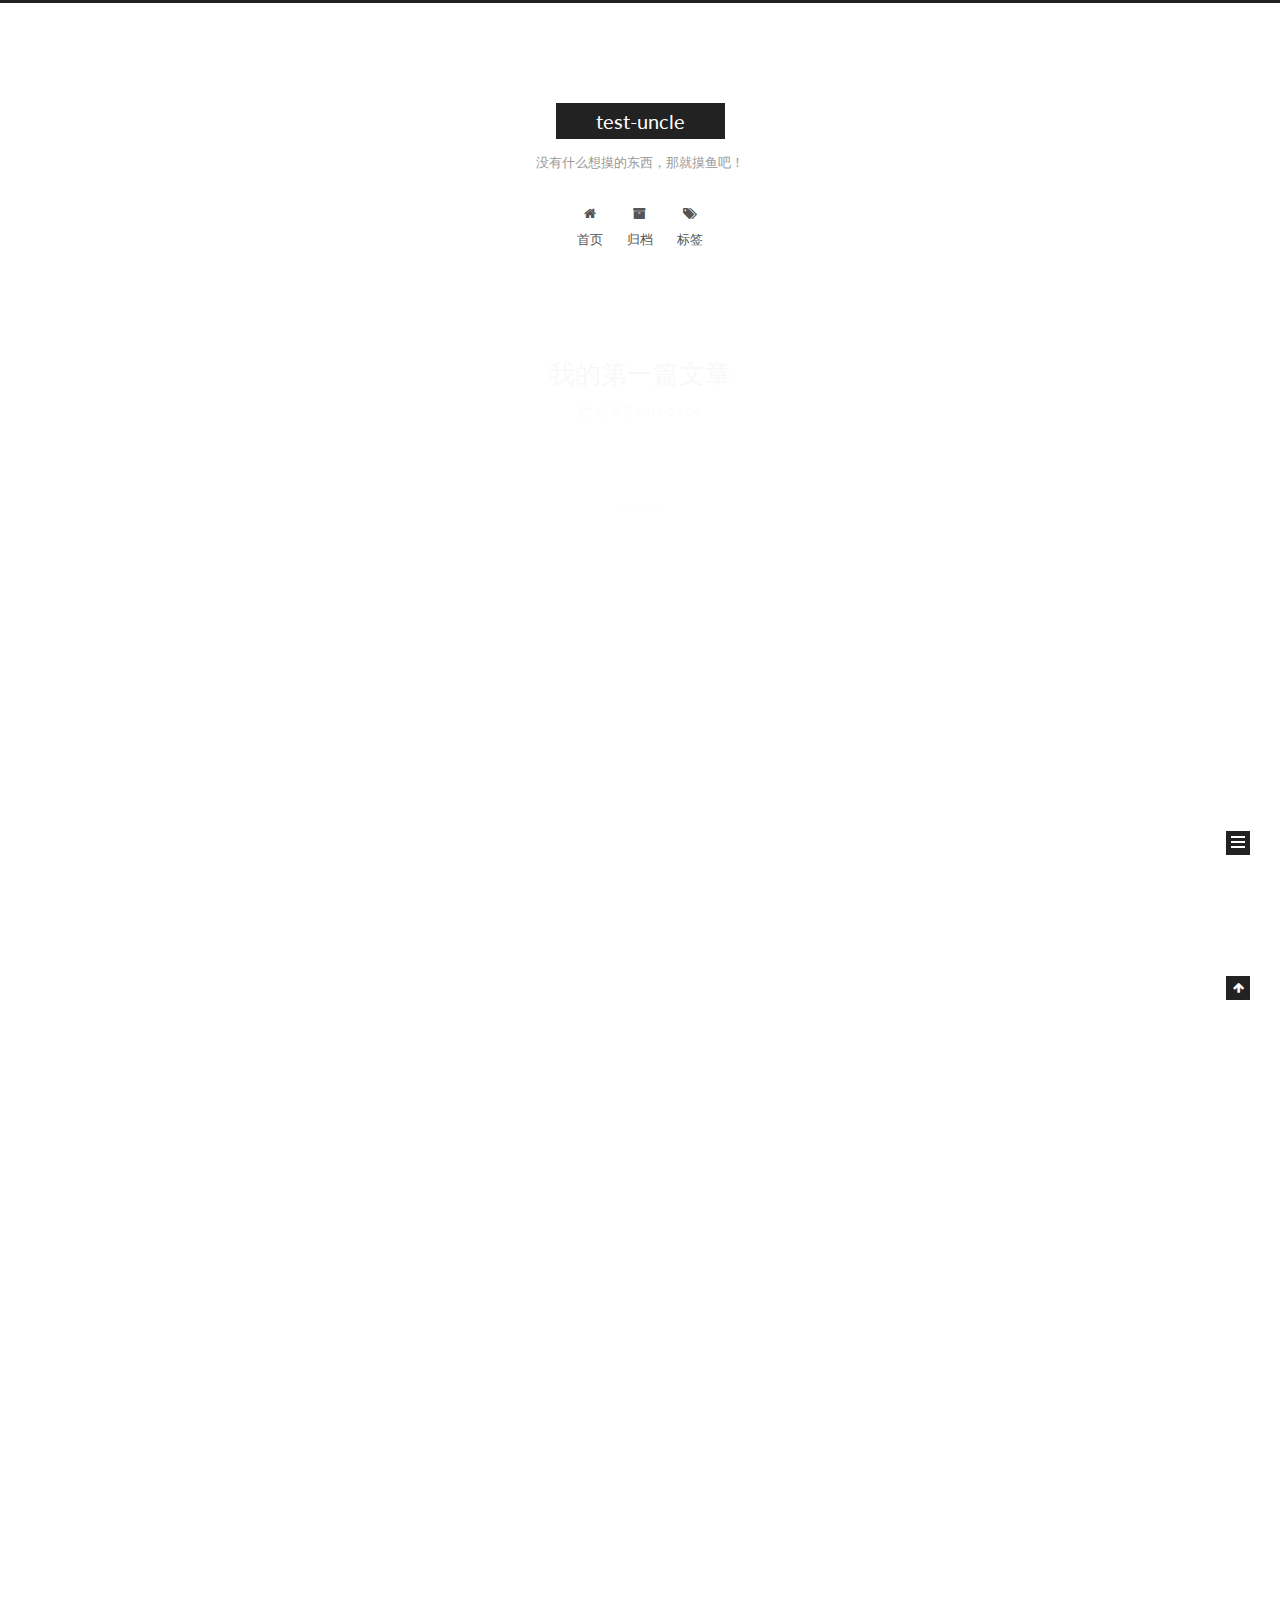
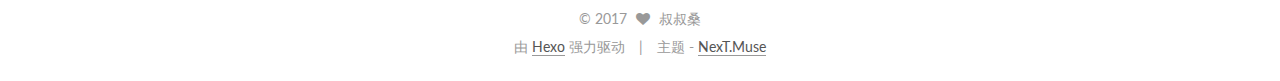
<file: index.html>
<!doctype html>



  


<html class="theme-next muse use-motion" lang="zh-Hans">
<head>
  <meta charset="UTF-8"/>
<meta http-equiv="X-UA-Compatible" content="IE=edge" />
<meta name="viewport" content="width=device-width, initial-scale=1, maximum-scale=1"/>









<meta http-equiv="Cache-Control" content="no-transform" />
<meta http-equiv="Cache-Control" content="no-siteapp" />















  
  
  <link href="/lib/fancybox/source/jquery.fancybox.css?v=2.1.5" rel="stylesheet" type="text/css" />




  
  
  
  

  
    
    
  

  

  

  

  

  
    
    
    <link href="//fonts.googleapis.com/css?family=Lato:300,300italic,400,400italic,700,700italic&subset=latin,latin-ext" rel="stylesheet" type="text/css">
  






<link href="/lib/font-awesome/css/font-awesome.min.css?v=4.6.2" rel="stylesheet" type="text/css" />

<link href="/css/main.css?v=5.1.1" rel="stylesheet" type="text/css" />


  <meta name="keywords" content="Hexo, NexT" />








  <link rel="shortcut icon" type="image/x-icon" href="/favicon.ico?v=5.1.1" />






<meta name="description" content="划水博">
<meta property="og:type" content="website">
<meta property="og:title" content="test-uncle">
<meta property="og:url" content="http://yoursite.com/index.html">
<meta property="og:site_name" content="test-uncle">
<meta property="og:description" content="划水博">
<meta name="twitter:card" content="summary">
<meta name="twitter:title" content="test-uncle">
<meta name="twitter:description" content="划水博">



<script type="text/javascript" id="hexo.configurations">
  var NexT = window.NexT || {};
  var CONFIG = {
    root: '/',
    scheme: 'Muse',
    sidebar: {"position":"left","display":"post","offset":12,"offset_float":0,"b2t":false,"scrollpercent":false},
    fancybox: true,
    motion: true,
    duoshuo: {
      userId: '0',
      author: '博主'
    },
    algolia: {
      applicationID: '',
      apiKey: '',
      indexName: '',
      hits: {"per_page":10},
      labels: {"input_placeholder":"Search for Posts","hits_empty":"We didn't find any results for the search: ${query}","hits_stats":"${hits} results found in ${time} ms"}
    }
  };
</script>



  <link rel="canonical" href="http://yoursite.com/"/>





  <title>test-uncle</title>
  














</head>

<body itemscope itemtype="http://schema.org/WebPage" lang="zh-Hans">

  
  
    
  

  <div class="container sidebar-position-left 
   page-home 
 ">
    <div class="headband"></div>

    <header id="header" class="header" itemscope itemtype="http://schema.org/WPHeader">
      <div class="header-inner"><div class="site-brand-wrapper">
  <div class="site-meta ">
    

    <div class="custom-logo-site-title">
      <a href="/"  class="brand" rel="start">
        <span class="logo-line-before"><i></i></span>
        <span class="site-title">test-uncle</span>
        <span class="logo-line-after"><i></i></span>
      </a>
    </div>
      
        <p class="site-subtitle">没有什么想摸的东西，那就摸鱼吧！</p>
      
  </div>

  <div class="site-nav-toggle">
    <button>
      <span class="btn-bar"></span>
      <span class="btn-bar"></span>
      <span class="btn-bar"></span>
    </button>
  </div>
</div>

<nav class="site-nav">
  

  
    <ul id="menu" class="menu">
      
        
        <li class="menu-item menu-item-home">
          <a href="/" rel="section">
            
              <i class="menu-item-icon fa fa-fw fa-home"></i> <br />
            
            首页
          </a>
        </li>
      
        
        <li class="menu-item menu-item-archives">
          <a href="/archives/" rel="section">
            
              <i class="menu-item-icon fa fa-fw fa-archive"></i> <br />
            
            归档
          </a>
        </li>
      
        
        <li class="menu-item menu-item-tags">
          <a href="/tags/" rel="section">
            
              <i class="menu-item-icon fa fa-fw fa-tags"></i> <br />
            
            标签
          </a>
        </li>
      

      
    </ul>
  

  
</nav>



 </div>
    </header>

    <main id="main" class="main">
      <div class="main-inner">
        <div class="content-wrap">
          <div id="content" class="content">
            
  <section id="posts" class="posts-expand">
    
      

  

  
  
  

  <article class="post post-type-normal " itemscope itemtype="http://schema.org/Article">
    <link itemprop="mainEntityOfPage" href="http://yoursite.com/2017/07/09/我的第一篇文章/">

    <span hidden itemprop="author" itemscope itemtype="http://schema.org/Person">
      <meta itemprop="name" content="叔叔桑">
      <meta itemprop="description" content="">
      <meta itemprop="image" content="/images/avatar.gif">
    </span>

    <span hidden itemprop="publisher" itemscope itemtype="http://schema.org/Organization">
      <meta itemprop="name" content="test-uncle">
    </span>

    
      <header class="post-header">

        
        
          <h1 class="post-title" itemprop="name headline">
                
                <a class="post-title-link" href="/2017/07/09/我的第一篇文章/" itemprop="url">我的第一篇文章</a></h1>
        

        <div class="post-meta">
          <span class="post-time">
            
              <span class="post-meta-item-icon">
                <i class="fa fa-calendar-o"></i>
              </span>
              
                <span class="post-meta-item-text">发表于</span>
              
              <time title="创建于" itemprop="dateCreated datePublished" datetime="2017-07-09T20:51:48+08:00">
                2017-07-09
              </time>
            

            

            
          </span>

          

          
            
          

          
          

          

          

          

        </div>
      </header>
    

    <div class="post-body" itemprop="articleBody">

      
      

      
        
          
            
          
        
      
    </div>

    <div>
      
    </div>

    <div>
      
    </div>

    <div>
      
    </div>

    <footer class="post-footer">
      

      

      

      
      
        <div class="post-eof"></div>
      
    </footer>
  </article>


    
      

  

  
  
  

  <article class="post post-type-normal " itemscope itemtype="http://schema.org/Article">
    <link itemprop="mainEntityOfPage" href="http://yoursite.com/2017/07/09/hello-world/">

    <span hidden itemprop="author" itemscope itemtype="http://schema.org/Person">
      <meta itemprop="name" content="叔叔桑">
      <meta itemprop="description" content="">
      <meta itemprop="image" content="/images/avatar.gif">
    </span>

    <span hidden itemprop="publisher" itemscope itemtype="http://schema.org/Organization">
      <meta itemprop="name" content="test-uncle">
    </span>

    
      <header class="post-header">

        
        
          <h1 class="post-title" itemprop="name headline">
                
                <a class="post-title-link" href="/2017/07/09/hello-world/" itemprop="url">Hello World</a></h1>
        

        <div class="post-meta">
          <span class="post-time">
            
              <span class="post-meta-item-icon">
                <i class="fa fa-calendar-o"></i>
              </span>
              
                <span class="post-meta-item-text">发表于</span>
              
              <time title="创建于" itemprop="dateCreated datePublished" datetime="2017-07-09T20:48:19+08:00">
                2017-07-09
              </time>
            

            

            
          </span>

          

          
            
          

          
          

          

          

          

        </div>
      </header>
    

    <div class="post-body" itemprop="articleBody">

      
      

      
        
          
            <p>Welcome to <a href="https://hexo.io/" target="_blank" rel="external">Hexo</a>! This is your very first post. Check <a href="https://hexo.io/docs/" target="_blank" rel="external">documentation</a> for more info. If you get any problems when using Hexo, you can find the answer in <a href="https://hexo.io/docs/troubleshooting.html" target="_blank" rel="external">troubleshooting</a> or you can ask me on <a href="https://github.com/hexojs/hexo/issues" target="_blank" rel="external">GitHub</a>.</p>
<h2 id="Quick-Start"><a href="#Quick-Start" class="headerlink" title="Quick Start"></a>Quick Start</h2><h3 id="Create-a-new-post"><a href="#Create-a-new-post" class="headerlink" title="Create a new post"></a>Create a new post</h3><figure class="highlight bash"><table><tr><td class="gutter"><pre><div class="line">1</div></pre></td><td class="code"><pre><div class="line">$ hexo new <span class="string">"My New Post"</span></div></pre></td></tr></table></figure>
<p>More info: <a href="https://hexo.io/docs/writing.html" target="_blank" rel="external">Writing</a></p>
<h3 id="Run-server"><a href="#Run-server" class="headerlink" title="Run server"></a>Run server</h3><figure class="highlight bash"><table><tr><td class="gutter"><pre><div class="line">1</div></pre></td><td class="code"><pre><div class="line">$ hexo server</div></pre></td></tr></table></figure>
<p>More info: <a href="https://hexo.io/docs/server.html" target="_blank" rel="external">Server</a></p>
<h3 id="Generate-static-files"><a href="#Generate-static-files" class="headerlink" title="Generate static files"></a>Generate static files</h3><figure class="highlight bash"><table><tr><td class="gutter"><pre><div class="line">1</div></pre></td><td class="code"><pre><div class="line">$ hexo generate</div></pre></td></tr></table></figure>
<p>More info: <a href="https://hexo.io/docs/generating.html" target="_blank" rel="external">Generating</a></p>
<h3 id="Deploy-to-remote-sites"><a href="#Deploy-to-remote-sites" class="headerlink" title="Deploy to remote sites"></a>Deploy to remote sites</h3><figure class="highlight bash"><table><tr><td class="gutter"><pre><div class="line">1</div></pre></td><td class="code"><pre><div class="line">$ hexo deploy</div></pre></td></tr></table></figure>
<p>More info: <a href="https://hexo.io/docs/deployment.html" target="_blank" rel="external">Deployment</a></p>

          
        
      
    </div>

    <div>
      
    </div>

    <div>
      
    </div>

    <div>
      
    </div>

    <footer class="post-footer">
      

      

      

      
      
        <div class="post-eof"></div>
      
    </footer>
  </article>


    
  </section>

  


          </div>
          


          

        </div>
        
          
  
  <div class="sidebar-toggle">
    <div class="sidebar-toggle-line-wrap">
      <span class="sidebar-toggle-line sidebar-toggle-line-first"></span>
      <span class="sidebar-toggle-line sidebar-toggle-line-middle"></span>
      <span class="sidebar-toggle-line sidebar-toggle-line-last"></span>
    </div>
  </div>

  <aside id="sidebar" class="sidebar">
    <div class="sidebar-inner">

      

      

      <section class="site-overview sidebar-panel sidebar-panel-active">
        <div class="site-author motion-element" itemprop="author" itemscope itemtype="http://schema.org/Person">
          <img class="site-author-image" itemprop="image"
               src="/images/avatar.gif"
               alt="叔叔桑" />
          <p class="site-author-name" itemprop="name">叔叔桑</p>
           
              <p class="site-description motion-element" itemprop="description">划水博</p>
          
        </div>
        <nav class="site-state motion-element">

          
            <div class="site-state-item site-state-posts">
              <a href="/archives/">
                <span class="site-state-item-count">2</span>
                <span class="site-state-item-name">日志</span>
              </a>
            </div>
          

          

          

        </nav>

        

        <div class="links-of-author motion-element">
          
        </div>

        
        

        
        

        


      </section>

      

      

    </div>
  </aside>


        
      </div>
    </main>

    <footer id="footer" class="footer">
      <div class="footer-inner">
        <div class="copyright" >
  
  &copy; 
  <span itemprop="copyrightYear">2017</span>
  <span class="with-love">
    <i class="fa fa-heart"></i>
  </span>
  <span class="author" itemprop="copyrightHolder">叔叔桑</span>
</div>


<div class="powered-by">
  由 <a class="theme-link" href="https://hexo.io">Hexo</a> 强力驱动
</div>

<div class="theme-info">
  主题 -
  <a class="theme-link" href="https://github.com/iissnan/hexo-theme-next">
    NexT.Muse
  </a>
</div>


        

        
      </div>
    </footer>

    
      <div class="back-to-top">
        <i class="fa fa-arrow-up"></i>
        
      </div>
    

  </div>

  

<script type="text/javascript">
  if (Object.prototype.toString.call(window.Promise) !== '[object Function]') {
    window.Promise = null;
  }
</script>









  












  
  <script type="text/javascript" src="/lib/jquery/index.js?v=2.1.3"></script>

  
  <script type="text/javascript" src="/lib/fastclick/lib/fastclick.min.js?v=1.0.6"></script>

  
  <script type="text/javascript" src="/lib/jquery_lazyload/jquery.lazyload.js?v=1.9.7"></script>

  
  <script type="text/javascript" src="/lib/velocity/velocity.min.js?v=1.2.1"></script>

  
  <script type="text/javascript" src="/lib/velocity/velocity.ui.min.js?v=1.2.1"></script>

  
  <script type="text/javascript" src="/lib/fancybox/source/jquery.fancybox.pack.js?v=2.1.5"></script>


  


  <script type="text/javascript" src="/js/src/utils.js?v=5.1.1"></script>

  <script type="text/javascript" src="/js/src/motion.js?v=5.1.1"></script>



  
  

  
    <script type="text/javascript" src="/js/src/scrollspy.js?v=5.1.1"></script>
<script type="text/javascript" src="/js/src/post-details.js?v=5.1.1"></script>

  

  


  <script type="text/javascript" src="/js/src/bootstrap.js?v=5.1.1"></script>



  


  




	





  





  






  





  

  

  

  

  

  

</body>
</html>
</file>
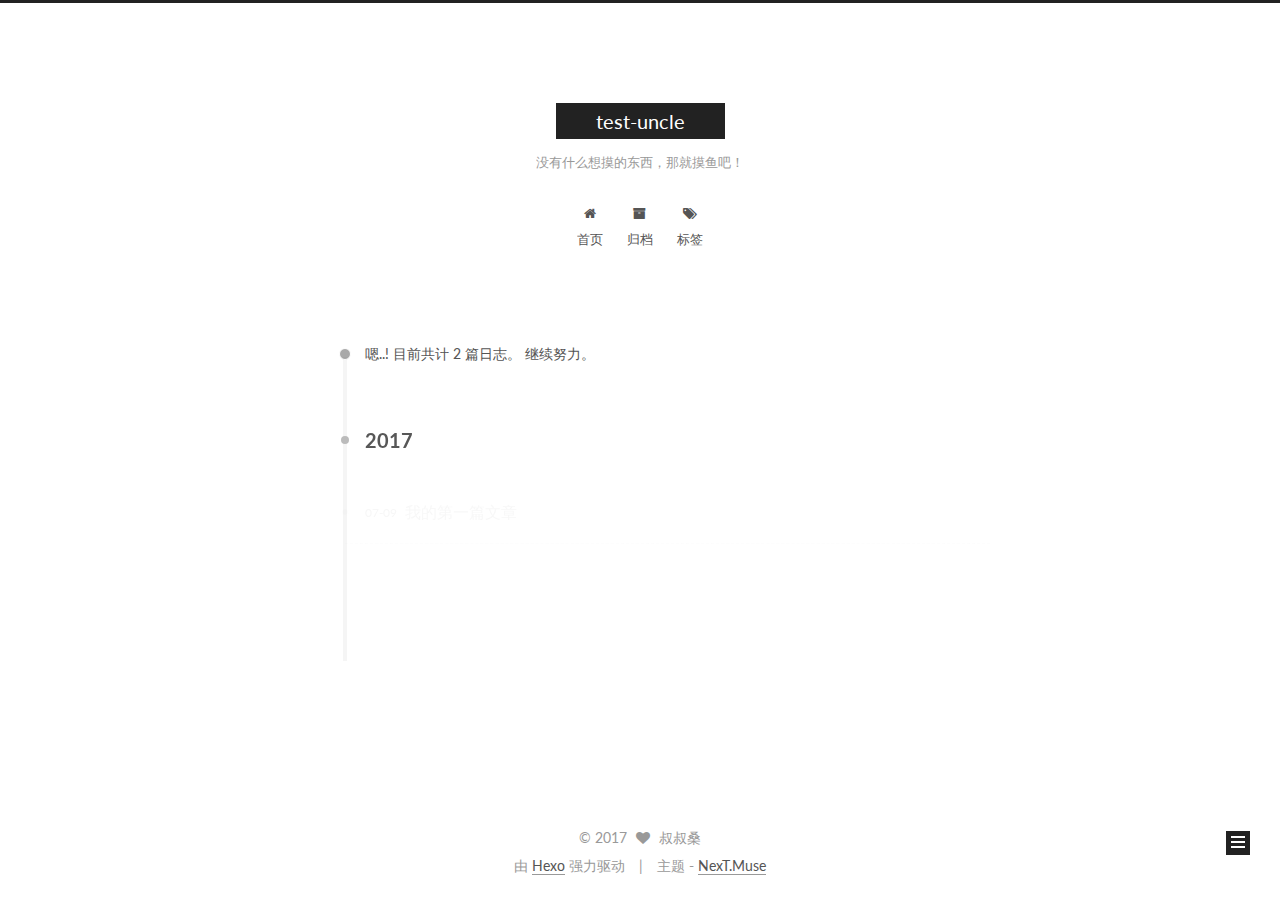
<file: archives/index.html>
<!doctype html>



  


<html class="theme-next muse use-motion" lang="zh-Hans">
<head>
  <meta charset="UTF-8"/>
<meta http-equiv="X-UA-Compatible" content="IE=edge" />
<meta name="viewport" content="width=device-width, initial-scale=1, maximum-scale=1"/>









<meta http-equiv="Cache-Control" content="no-transform" />
<meta http-equiv="Cache-Control" content="no-siteapp" />















  
  
  <link href="/lib/fancybox/source/jquery.fancybox.css?v=2.1.5" rel="stylesheet" type="text/css" />




  
  
  
  

  
    
    
  

  

  

  

  

  
    
    
    <link href="//fonts.googleapis.com/css?family=Lato:300,300italic,400,400italic,700,700italic&subset=latin,latin-ext" rel="stylesheet" type="text/css">
  






<link href="/lib/font-awesome/css/font-awesome.min.css?v=4.6.2" rel="stylesheet" type="text/css" />

<link href="/css/main.css?v=5.1.1" rel="stylesheet" type="text/css" />


  <meta name="keywords" content="Hexo, NexT" />








  <link rel="shortcut icon" type="image/x-icon" href="/favicon.ico?v=5.1.1" />






<meta name="description" content="划水博">
<meta property="og:type" content="website">
<meta property="og:title" content="test-uncle">
<meta property="og:url" content="http://yoursite.com/archives/index.html">
<meta property="og:site_name" content="test-uncle">
<meta property="og:description" content="划水博">
<meta name="twitter:card" content="summary">
<meta name="twitter:title" content="test-uncle">
<meta name="twitter:description" content="划水博">



<script type="text/javascript" id="hexo.configurations">
  var NexT = window.NexT || {};
  var CONFIG = {
    root: '/',
    scheme: 'Muse',
    sidebar: {"position":"left","display":"post","offset":12,"offset_float":0,"b2t":false,"scrollpercent":false},
    fancybox: true,
    motion: true,
    duoshuo: {
      userId: '0',
      author: '博主'
    },
    algolia: {
      applicationID: '',
      apiKey: '',
      indexName: '',
      hits: {"per_page":10},
      labels: {"input_placeholder":"Search for Posts","hits_empty":"We didn't find any results for the search: ${query}","hits_stats":"${hits} results found in ${time} ms"}
    }
  };
</script>



  <link rel="canonical" href="http://yoursite.com/archives/"/>





  <title>归档 | test-uncle</title>
  














</head>

<body itemscope itemtype="http://schema.org/WebPage" lang="zh-Hans">

  
  
    
  

  <div class="container sidebar-position-left  page-archive  ">
    <div class="headband"></div>

    <header id="header" class="header" itemscope itemtype="http://schema.org/WPHeader">
      <div class="header-inner"><div class="site-brand-wrapper">
  <div class="site-meta ">
    

    <div class="custom-logo-site-title">
      <a href="/"  class="brand" rel="start">
        <span class="logo-line-before"><i></i></span>
        <span class="site-title">test-uncle</span>
        <span class="logo-line-after"><i></i></span>
      </a>
    </div>
      
        <p class="site-subtitle">没有什么想摸的东西，那就摸鱼吧！</p>
      
  </div>

  <div class="site-nav-toggle">
    <button>
      <span class="btn-bar"></span>
      <span class="btn-bar"></span>
      <span class="btn-bar"></span>
    </button>
  </div>
</div>

<nav class="site-nav">
  

  
    <ul id="menu" class="menu">
      
        
        <li class="menu-item menu-item-home">
          <a href="/" rel="section">
            
              <i class="menu-item-icon fa fa-fw fa-home"></i> <br />
            
            首页
          </a>
        </li>
      
        
        <li class="menu-item menu-item-archives">
          <a href="/archives/" rel="section">
            
              <i class="menu-item-icon fa fa-fw fa-archive"></i> <br />
            
            归档
          </a>
        </li>
      
        
        <li class="menu-item menu-item-tags">
          <a href="/tags/" rel="section">
            
              <i class="menu-item-icon fa fa-fw fa-tags"></i> <br />
            
            标签
          </a>
        </li>
      

      
    </ul>
  

  
</nav>



 </div>
    </header>

    <main id="main" class="main">
      <div class="main-inner">
        <div class="content-wrap">
          <div id="content" class="content">
            

  <section id="posts" class="posts-collapse">
    <span class="archive-move-on"></span>

    <span class="archive-page-counter">
      
      
      
        
      
      嗯..! 目前共计 2 篇日志。 继续努力。
    </span>

    

      
      
      

      
        
        <div class="collection-title">
          <h2 class="archive-year motion-element" id="archive-year-2017">2017</h2>
        </div>
      
      

      

  <article class="post post-type-normal" itemscope itemtype="http://schema.org/Article">
    <header class="post-header">

      <h2 class="post-title">
        
            <a class="post-title-link" href="/2017/07/09/我的第一篇文章/" itemprop="url">
              
                <span itemprop="name">我的第一篇文章</span>
              
            </a>
        
      </h2>

      <div class="post-meta">
        <time class="post-time" itemprop="dateCreated"
              datetime="2017-07-09T20:51:48+08:00"
              content="2017-07-09" >
          07-09
        </time>
      </div>

    </header>
  </article>



    

      
      
      

      
      

      

  <article class="post post-type-normal" itemscope itemtype="http://schema.org/Article">
    <header class="post-header">

      <h2 class="post-title">
        
            <a class="post-title-link" href="/2017/07/09/hello-world/" itemprop="url">
              
                <span itemprop="name">Hello World</span>
              
            </a>
        
      </h2>

      <div class="post-meta">
        <time class="post-time" itemprop="dateCreated"
              datetime="2017-07-09T20:48:19+08:00"
              content="2017-07-09" >
          07-09
        </time>
      </div>

    </header>
  </article>



    

  </section>

  



          </div>
          


          

        </div>
        
          
  
  <div class="sidebar-toggle">
    <div class="sidebar-toggle-line-wrap">
      <span class="sidebar-toggle-line sidebar-toggle-line-first"></span>
      <span class="sidebar-toggle-line sidebar-toggle-line-middle"></span>
      <span class="sidebar-toggle-line sidebar-toggle-line-last"></span>
    </div>
  </div>

  <aside id="sidebar" class="sidebar">
    <div class="sidebar-inner">

      

      

      <section class="site-overview sidebar-panel sidebar-panel-active">
        <div class="site-author motion-element" itemprop="author" itemscope itemtype="http://schema.org/Person">
          <img class="site-author-image" itemprop="image"
               src="/images/avatar.gif"
               alt="叔叔桑" />
          <p class="site-author-name" itemprop="name">叔叔桑</p>
           
              <p class="site-description motion-element" itemprop="description">划水博</p>
          
        </div>
        <nav class="site-state motion-element">

          
            <div class="site-state-item site-state-posts">
              <a href="/archives/">
                <span class="site-state-item-count">2</span>
                <span class="site-state-item-name">日志</span>
              </a>
            </div>
          

          

          

        </nav>

        

        <div class="links-of-author motion-element">
          
        </div>

        
        

        
        

        


      </section>

      

      

    </div>
  </aside>


        
      </div>
    </main>

    <footer id="footer" class="footer">
      <div class="footer-inner">
        <div class="copyright" >
  
  &copy; 
  <span itemprop="copyrightYear">2017</span>
  <span class="with-love">
    <i class="fa fa-heart"></i>
  </span>
  <span class="author" itemprop="copyrightHolder">叔叔桑</span>
</div>


<div class="powered-by">
  由 <a class="theme-link" href="https://hexo.io">Hexo</a> 强力驱动
</div>

<div class="theme-info">
  主题 -
  <a class="theme-link" href="https://github.com/iissnan/hexo-theme-next">
    NexT.Muse
  </a>
</div>


        

        
      </div>
    </footer>

    
      <div class="back-to-top">
        <i class="fa fa-arrow-up"></i>
        
      </div>
    

  </div>

  

<script type="text/javascript">
  if (Object.prototype.toString.call(window.Promise) !== '[object Function]') {
    window.Promise = null;
  }
</script>









  












  
  <script type="text/javascript" src="/lib/jquery/index.js?v=2.1.3"></script>

  
  <script type="text/javascript" src="/lib/fastclick/lib/fastclick.min.js?v=1.0.6"></script>

  
  <script type="text/javascript" src="/lib/jquery_lazyload/jquery.lazyload.js?v=1.9.7"></script>

  
  <script type="text/javascript" src="/lib/velocity/velocity.min.js?v=1.2.1"></script>

  
  <script type="text/javascript" src="/lib/velocity/velocity.ui.min.js?v=1.2.1"></script>

  
  <script type="text/javascript" src="/lib/fancybox/source/jquery.fancybox.pack.js?v=2.1.5"></script>


  


  <script type="text/javascript" src="/js/src/utils.js?v=5.1.1"></script>

  <script type="text/javascript" src="/js/src/motion.js?v=5.1.1"></script>



  
  

  
  
    <script type="text/javascript" id="motion.page.archive">
      $('.archive-year').velocity('transition.slideLeftIn');
    </script>
  


  


  <script type="text/javascript" src="/js/src/bootstrap.js?v=5.1.1"></script>



  


  




	





  





  






  





  

  

  

  

  

  

</body>
</html>
</file>
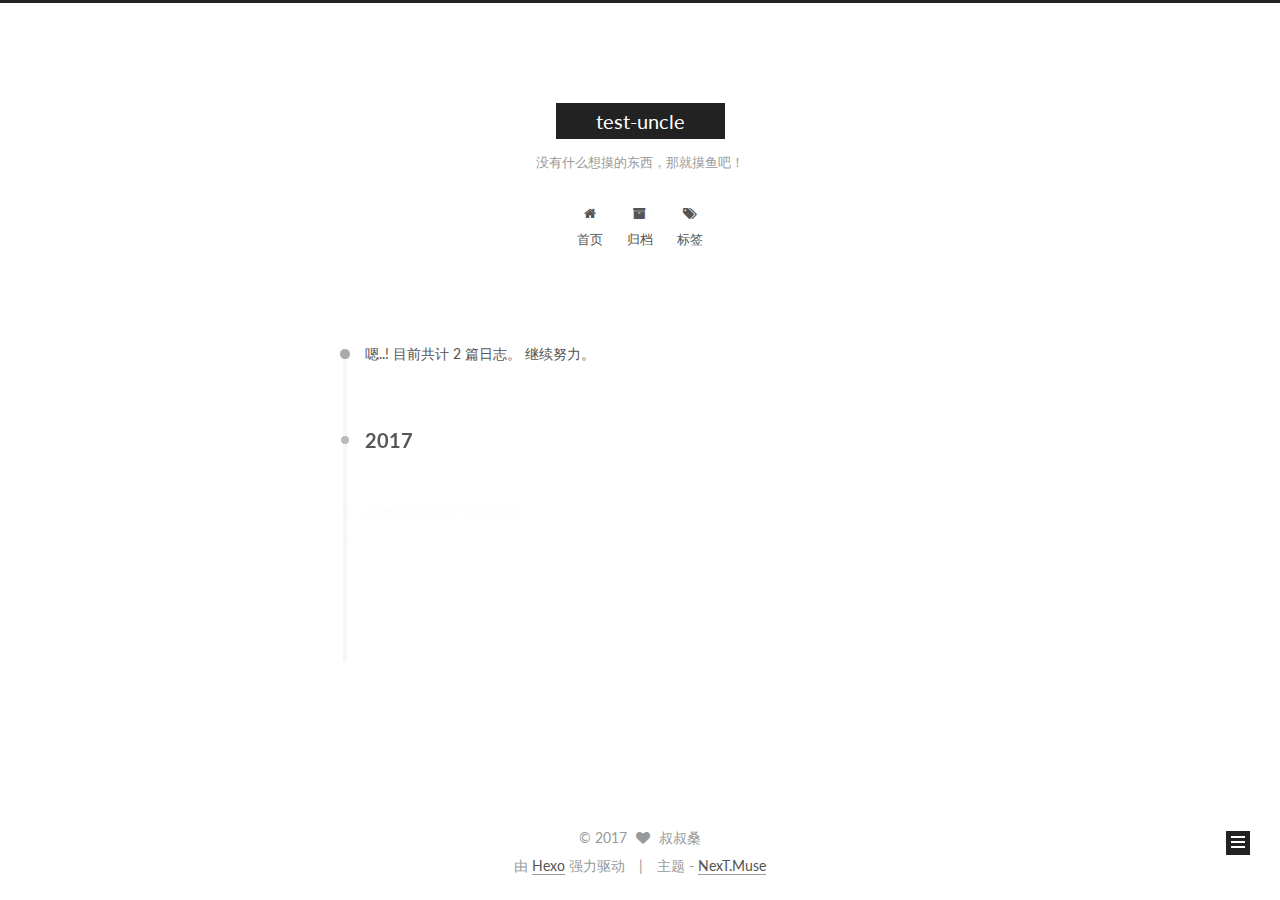
<file: archives/2017/index.html>
<!doctype html>



  


<html class="theme-next muse use-motion" lang="zh-Hans">
<head>
  <meta charset="UTF-8"/>
<meta http-equiv="X-UA-Compatible" content="IE=edge" />
<meta name="viewport" content="width=device-width, initial-scale=1, maximum-scale=1"/>









<meta http-equiv="Cache-Control" content="no-transform" />
<meta http-equiv="Cache-Control" content="no-siteapp" />















  
  
  <link href="/lib/fancybox/source/jquery.fancybox.css?v=2.1.5" rel="stylesheet" type="text/css" />




  
  
  
  

  
    
    
  

  

  

  

  

  
    
    
    <link href="//fonts.googleapis.com/css?family=Lato:300,300italic,400,400italic,700,700italic&subset=latin,latin-ext" rel="stylesheet" type="text/css">
  






<link href="/lib/font-awesome/css/font-awesome.min.css?v=4.6.2" rel="stylesheet" type="text/css" />

<link href="/css/main.css?v=5.1.1" rel="stylesheet" type="text/css" />


  <meta name="keywords" content="Hexo, NexT" />








  <link rel="shortcut icon" type="image/x-icon" href="/favicon.ico?v=5.1.1" />






<meta name="description" content="划水博">
<meta property="og:type" content="website">
<meta property="og:title" content="test-uncle">
<meta property="og:url" content="http://yoursite.com/archives/2017/index.html">
<meta property="og:site_name" content="test-uncle">
<meta property="og:description" content="划水博">
<meta name="twitter:card" content="summary">
<meta name="twitter:title" content="test-uncle">
<meta name="twitter:description" content="划水博">



<script type="text/javascript" id="hexo.configurations">
  var NexT = window.NexT || {};
  var CONFIG = {
    root: '/',
    scheme: 'Muse',
    sidebar: {"position":"left","display":"post","offset":12,"offset_float":0,"b2t":false,"scrollpercent":false},
    fancybox: true,
    motion: true,
    duoshuo: {
      userId: '0',
      author: '博主'
    },
    algolia: {
      applicationID: '',
      apiKey: '',
      indexName: '',
      hits: {"per_page":10},
      labels: {"input_placeholder":"Search for Posts","hits_empty":"We didn't find any results for the search: ${query}","hits_stats":"${hits} results found in ${time} ms"}
    }
  };
</script>



  <link rel="canonical" href="http://yoursite.com/archives/2017/"/>





  <title>归档 | test-uncle</title>
  














</head>

<body itemscope itemtype="http://schema.org/WebPage" lang="zh-Hans">

  
  
    
  

  <div class="container sidebar-position-left  page-archive  ">
    <div class="headband"></div>

    <header id="header" class="header" itemscope itemtype="http://schema.org/WPHeader">
      <div class="header-inner"><div class="site-brand-wrapper">
  <div class="site-meta ">
    

    <div class="custom-logo-site-title">
      <a href="/"  class="brand" rel="start">
        <span class="logo-line-before"><i></i></span>
        <span class="site-title">test-uncle</span>
        <span class="logo-line-after"><i></i></span>
      </a>
    </div>
      
        <p class="site-subtitle">没有什么想摸的东西，那就摸鱼吧！</p>
      
  </div>

  <div class="site-nav-toggle">
    <button>
      <span class="btn-bar"></span>
      <span class="btn-bar"></span>
      <span class="btn-bar"></span>
    </button>
  </div>
</div>

<nav class="site-nav">
  

  
    <ul id="menu" class="menu">
      
        
        <li class="menu-item menu-item-home">
          <a href="/" rel="section">
            
              <i class="menu-item-icon fa fa-fw fa-home"></i> <br />
            
            首页
          </a>
        </li>
      
        
        <li class="menu-item menu-item-archives">
          <a href="/archives/" rel="section">
            
              <i class="menu-item-icon fa fa-fw fa-archive"></i> <br />
            
            归档
          </a>
        </li>
      
        
        <li class="menu-item menu-item-tags">
          <a href="/tags/" rel="section">
            
              <i class="menu-item-icon fa fa-fw fa-tags"></i> <br />
            
            标签
          </a>
        </li>
      

      
    </ul>
  

  
</nav>



 </div>
    </header>

    <main id="main" class="main">
      <div class="main-inner">
        <div class="content-wrap">
          <div id="content" class="content">
            

  <section id="posts" class="posts-collapse">
    <span class="archive-move-on"></span>

    <span class="archive-page-counter">
      
      
      
        
      
      嗯..! 目前共计 2 篇日志。 继续努力。
    </span>

    

      
      
      

      
        
        <div class="collection-title">
          <h2 class="archive-year motion-element" id="archive-year-2017">2017</h2>
        </div>
      
      

      

  <article class="post post-type-normal" itemscope itemtype="http://schema.org/Article">
    <header class="post-header">

      <h2 class="post-title">
        
            <a class="post-title-link" href="/2017/07/09/我的第一篇文章/" itemprop="url">
              
                <span itemprop="name">我的第一篇文章</span>
              
            </a>
        
      </h2>

      <div class="post-meta">
        <time class="post-time" itemprop="dateCreated"
              datetime="2017-07-09T20:51:48+08:00"
              content="2017-07-09" >
          07-09
        </time>
      </div>

    </header>
  </article>



    

      
      
      

      
      

      

  <article class="post post-type-normal" itemscope itemtype="http://schema.org/Article">
    <header class="post-header">

      <h2 class="post-title">
        
            <a class="post-title-link" href="/2017/07/09/hello-world/" itemprop="url">
              
                <span itemprop="name">Hello World</span>
              
            </a>
        
      </h2>

      <div class="post-meta">
        <time class="post-time" itemprop="dateCreated"
              datetime="2017-07-09T20:48:19+08:00"
              content="2017-07-09" >
          07-09
        </time>
      </div>

    </header>
  </article>



    

  </section>

  



          </div>
          


          

        </div>
        
          
  
  <div class="sidebar-toggle">
    <div class="sidebar-toggle-line-wrap">
      <span class="sidebar-toggle-line sidebar-toggle-line-first"></span>
      <span class="sidebar-toggle-line sidebar-toggle-line-middle"></span>
      <span class="sidebar-toggle-line sidebar-toggle-line-last"></span>
    </div>
  </div>

  <aside id="sidebar" class="sidebar">
    <div class="sidebar-inner">

      

      

      <section class="site-overview sidebar-panel sidebar-panel-active">
        <div class="site-author motion-element" itemprop="author" itemscope itemtype="http://schema.org/Person">
          <img class="site-author-image" itemprop="image"
               src="/images/avatar.gif"
               alt="叔叔桑" />
          <p class="site-author-name" itemprop="name">叔叔桑</p>
           
              <p class="site-description motion-element" itemprop="description">划水博</p>
          
        </div>
        <nav class="site-state motion-element">

          
            <div class="site-state-item site-state-posts">
              <a href="/archives/">
                <span class="site-state-item-count">2</span>
                <span class="site-state-item-name">日志</span>
              </a>
            </div>
          

          

          

        </nav>

        

        <div class="links-of-author motion-element">
          
        </div>

        
        

        
        

        


      </section>

      

      

    </div>
  </aside>


        
      </div>
    </main>

    <footer id="footer" class="footer">
      <div class="footer-inner">
        <div class="copyright" >
  
  &copy; 
  <span itemprop="copyrightYear">2017</span>
  <span class="with-love">
    <i class="fa fa-heart"></i>
  </span>
  <span class="author" itemprop="copyrightHolder">叔叔桑</span>
</div>


<div class="powered-by">
  由 <a class="theme-link" href="https://hexo.io">Hexo</a> 强力驱动
</div>

<div class="theme-info">
  主题 -
  <a class="theme-link" href="https://github.com/iissnan/hexo-theme-next">
    NexT.Muse
  </a>
</div>


        

        
      </div>
    </footer>

    
      <div class="back-to-top">
        <i class="fa fa-arrow-up"></i>
        
      </div>
    

  </div>

  

<script type="text/javascript">
  if (Object.prototype.toString.call(window.Promise) !== '[object Function]') {
    window.Promise = null;
  }
</script>









  












  
  <script type="text/javascript" src="/lib/jquery/index.js?v=2.1.3"></script>

  
  <script type="text/javascript" src="/lib/fastclick/lib/fastclick.min.js?v=1.0.6"></script>

  
  <script type="text/javascript" src="/lib/jquery_lazyload/jquery.lazyload.js?v=1.9.7"></script>

  
  <script type="text/javascript" src="/lib/velocity/velocity.min.js?v=1.2.1"></script>

  
  <script type="text/javascript" src="/lib/velocity/velocity.ui.min.js?v=1.2.1"></script>

  
  <script type="text/javascript" src="/lib/fancybox/source/jquery.fancybox.pack.js?v=2.1.5"></script>


  


  <script type="text/javascript" src="/js/src/utils.js?v=5.1.1"></script>

  <script type="text/javascript" src="/js/src/motion.js?v=5.1.1"></script>



  
  

  
  
    <script type="text/javascript" id="motion.page.archive">
      $('.archive-year').velocity('transition.slideLeftIn');
    </script>
  


  


  <script type="text/javascript" src="/js/src/bootstrap.js?v=5.1.1"></script>



  


  




	





  





  






  





  

  

  

  

  

  

</body>
</html>
</file>
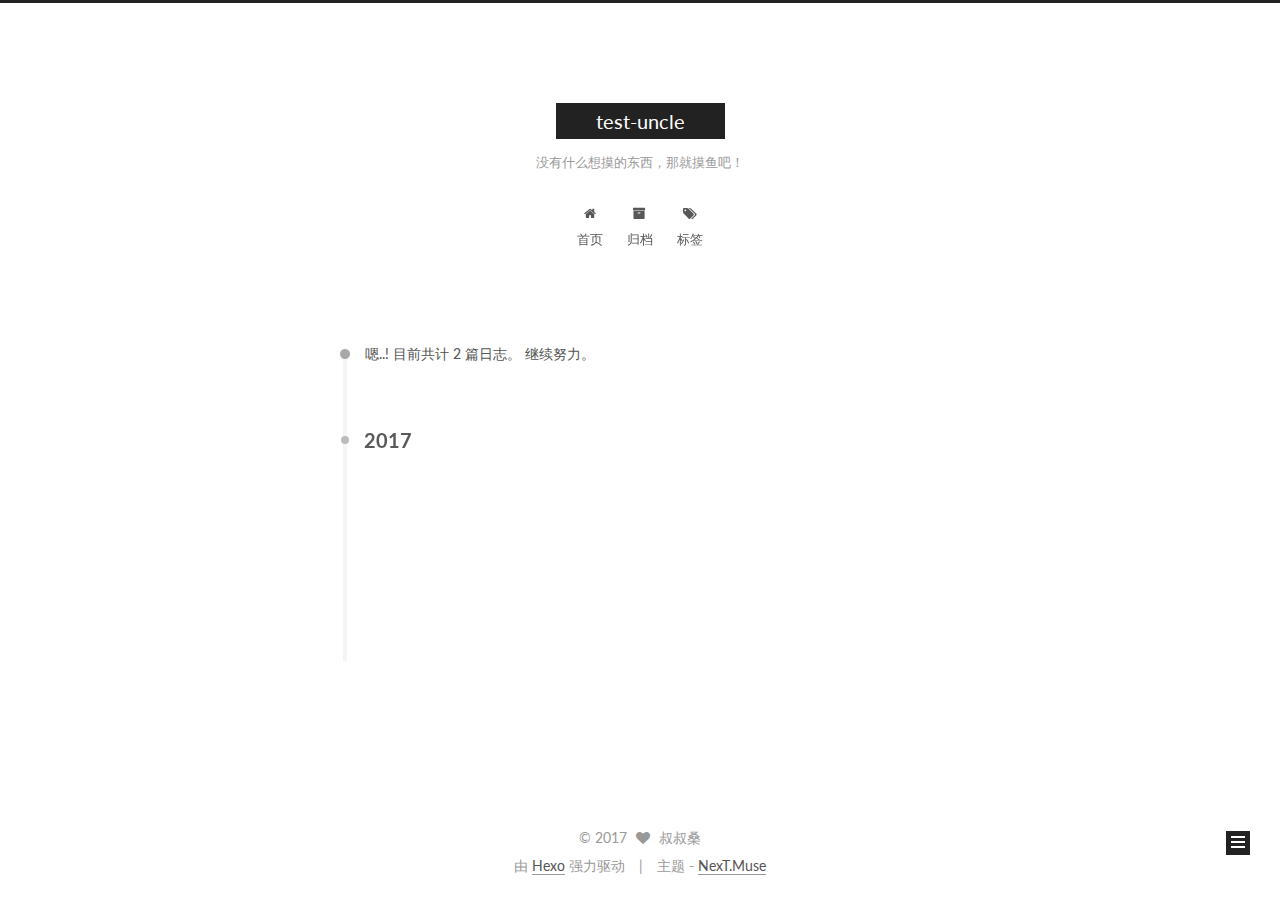
<file: archives/2017/07/index.html>
<!doctype html>



  


<html class="theme-next muse use-motion" lang="zh-Hans">
<head>
  <meta charset="UTF-8"/>
<meta http-equiv="X-UA-Compatible" content="IE=edge" />
<meta name="viewport" content="width=device-width, initial-scale=1, maximum-scale=1"/>









<meta http-equiv="Cache-Control" content="no-transform" />
<meta http-equiv="Cache-Control" content="no-siteapp" />















  
  
  <link href="/lib/fancybox/source/jquery.fancybox.css?v=2.1.5" rel="stylesheet" type="text/css" />




  
  
  
  

  
    
    
  

  

  

  

  

  
    
    
    <link href="//fonts.googleapis.com/css?family=Lato:300,300italic,400,400italic,700,700italic&subset=latin,latin-ext" rel="stylesheet" type="text/css">
  






<link href="/lib/font-awesome/css/font-awesome.min.css?v=4.6.2" rel="stylesheet" type="text/css" />

<link href="/css/main.css?v=5.1.1" rel="stylesheet" type="text/css" />


  <meta name="keywords" content="Hexo, NexT" />








  <link rel="shortcut icon" type="image/x-icon" href="/favicon.ico?v=5.1.1" />






<meta name="description" content="划水博">
<meta property="og:type" content="website">
<meta property="og:title" content="test-uncle">
<meta property="og:url" content="http://yoursite.com/archives/2017/07/index.html">
<meta property="og:site_name" content="test-uncle">
<meta property="og:description" content="划水博">
<meta name="twitter:card" content="summary">
<meta name="twitter:title" content="test-uncle">
<meta name="twitter:description" content="划水博">



<script type="text/javascript" id="hexo.configurations">
  var NexT = window.NexT || {};
  var CONFIG = {
    root: '/',
    scheme: 'Muse',
    sidebar: {"position":"left","display":"post","offset":12,"offset_float":0,"b2t":false,"scrollpercent":false},
    fancybox: true,
    motion: true,
    duoshuo: {
      userId: '0',
      author: '博主'
    },
    algolia: {
      applicationID: '',
      apiKey: '',
      indexName: '',
      hits: {"per_page":10},
      labels: {"input_placeholder":"Search for Posts","hits_empty":"We didn't find any results for the search: ${query}","hits_stats":"${hits} results found in ${time} ms"}
    }
  };
</script>



  <link rel="canonical" href="http://yoursite.com/archives/2017/07/"/>





  <title>归档 | test-uncle</title>
  














</head>

<body itemscope itemtype="http://schema.org/WebPage" lang="zh-Hans">

  
  
    
  

  <div class="container sidebar-position-left  page-archive  ">
    <div class="headband"></div>

    <header id="header" class="header" itemscope itemtype="http://schema.org/WPHeader">
      <div class="header-inner"><div class="site-brand-wrapper">
  <div class="site-meta ">
    

    <div class="custom-logo-site-title">
      <a href="/"  class="brand" rel="start">
        <span class="logo-line-before"><i></i></span>
        <span class="site-title">test-uncle</span>
        <span class="logo-line-after"><i></i></span>
      </a>
    </div>
      
        <p class="site-subtitle">没有什么想摸的东西，那就摸鱼吧！</p>
      
  </div>

  <div class="site-nav-toggle">
    <button>
      <span class="btn-bar"></span>
      <span class="btn-bar"></span>
      <span class="btn-bar"></span>
    </button>
  </div>
</div>

<nav class="site-nav">
  

  
    <ul id="menu" class="menu">
      
        
        <li class="menu-item menu-item-home">
          <a href="/" rel="section">
            
              <i class="menu-item-icon fa fa-fw fa-home"></i> <br />
            
            首页
          </a>
        </li>
      
        
        <li class="menu-item menu-item-archives">
          <a href="/archives/" rel="section">
            
              <i class="menu-item-icon fa fa-fw fa-archive"></i> <br />
            
            归档
          </a>
        </li>
      
        
        <li class="menu-item menu-item-tags">
          <a href="/tags/" rel="section">
            
              <i class="menu-item-icon fa fa-fw fa-tags"></i> <br />
            
            标签
          </a>
        </li>
      

      
    </ul>
  

  
</nav>



 </div>
    </header>

    <main id="main" class="main">
      <div class="main-inner">
        <div class="content-wrap">
          <div id="content" class="content">
            

  <section id="posts" class="posts-collapse">
    <span class="archive-move-on"></span>

    <span class="archive-page-counter">
      
      
      
        
      
      嗯..! 目前共计 2 篇日志。 继续努力。
    </span>

    

      
      
      

      
        
        <div class="collection-title">
          <h2 class="archive-year motion-element" id="archive-year-2017">2017</h2>
        </div>
      
      

      

  <article class="post post-type-normal" itemscope itemtype="http://schema.org/Article">
    <header class="post-header">

      <h2 class="post-title">
        
            <a class="post-title-link" href="/2017/07/09/我的第一篇文章/" itemprop="url">
              
                <span itemprop="name">我的第一篇文章</span>
              
            </a>
        
      </h2>

      <div class="post-meta">
        <time class="post-time" itemprop="dateCreated"
              datetime="2017-07-09T20:51:48+08:00"
              content="2017-07-09" >
          07-09
        </time>
      </div>

    </header>
  </article>



    

      
      
      

      
      

      

  <article class="post post-type-normal" itemscope itemtype="http://schema.org/Article">
    <header class="post-header">

      <h2 class="post-title">
        
            <a class="post-title-link" href="/2017/07/09/hello-world/" itemprop="url">
              
                <span itemprop="name">Hello World</span>
              
            </a>
        
      </h2>

      <div class="post-meta">
        <time class="post-time" itemprop="dateCreated"
              datetime="2017-07-09T20:48:19+08:00"
              content="2017-07-09" >
          07-09
        </time>
      </div>

    </header>
  </article>



    

  </section>

  



          </div>
          


          

        </div>
        
          
  
  <div class="sidebar-toggle">
    <div class="sidebar-toggle-line-wrap">
      <span class="sidebar-toggle-line sidebar-toggle-line-first"></span>
      <span class="sidebar-toggle-line sidebar-toggle-line-middle"></span>
      <span class="sidebar-toggle-line sidebar-toggle-line-last"></span>
    </div>
  </div>

  <aside id="sidebar" class="sidebar">
    <div class="sidebar-inner">

      

      

      <section class="site-overview sidebar-panel sidebar-panel-active">
        <div class="site-author motion-element" itemprop="author" itemscope itemtype="http://schema.org/Person">
          <img class="site-author-image" itemprop="image"
               src="/images/avatar.gif"
               alt="叔叔桑" />
          <p class="site-author-name" itemprop="name">叔叔桑</p>
           
              <p class="site-description motion-element" itemprop="description">划水博</p>
          
        </div>
        <nav class="site-state motion-element">

          
            <div class="site-state-item site-state-posts">
              <a href="/archives/">
                <span class="site-state-item-count">2</span>
                <span class="site-state-item-name">日志</span>
              </a>
            </div>
          

          

          

        </nav>

        

        <div class="links-of-author motion-element">
          
        </div>

        
        

        
        

        


      </section>

      

      

    </div>
  </aside>


        
      </div>
    </main>

    <footer id="footer" class="footer">
      <div class="footer-inner">
        <div class="copyright" >
  
  &copy; 
  <span itemprop="copyrightYear">2017</span>
  <span class="with-love">
    <i class="fa fa-heart"></i>
  </span>
  <span class="author" itemprop="copyrightHolder">叔叔桑</span>
</div>


<div class="powered-by">
  由 <a class="theme-link" href="https://hexo.io">Hexo</a> 强力驱动
</div>

<div class="theme-info">
  主题 -
  <a class="theme-link" href="https://github.com/iissnan/hexo-theme-next">
    NexT.Muse
  </a>
</div>


        

        
      </div>
    </footer>

    
      <div class="back-to-top">
        <i class="fa fa-arrow-up"></i>
        
      </div>
    

  </div>

  

<script type="text/javascript">
  if (Object.prototype.toString.call(window.Promise) !== '[object Function]') {
    window.Promise = null;
  }
</script>









  












  
  <script type="text/javascript" src="/lib/jquery/index.js?v=2.1.3"></script>

  
  <script type="text/javascript" src="/lib/fastclick/lib/fastclick.min.js?v=1.0.6"></script>

  
  <script type="text/javascript" src="/lib/jquery_lazyload/jquery.lazyload.js?v=1.9.7"></script>

  
  <script type="text/javascript" src="/lib/velocity/velocity.min.js?v=1.2.1"></script>

  
  <script type="text/javascript" src="/lib/velocity/velocity.ui.min.js?v=1.2.1"></script>

  
  <script type="text/javascript" src="/lib/fancybox/source/jquery.fancybox.pack.js?v=2.1.5"></script>


  


  <script type="text/javascript" src="/js/src/utils.js?v=5.1.1"></script>

  <script type="text/javascript" src="/js/src/motion.js?v=5.1.1"></script>



  
  

  
  
    <script type="text/javascript" id="motion.page.archive">
      $('.archive-year').velocity('transition.slideLeftIn');
    </script>
  


  


  <script type="text/javascript" src="/js/src/bootstrap.js?v=5.1.1"></script>



  


  




	





  





  






  





  

  

  

  

  

  

</body>
</html>
</file>
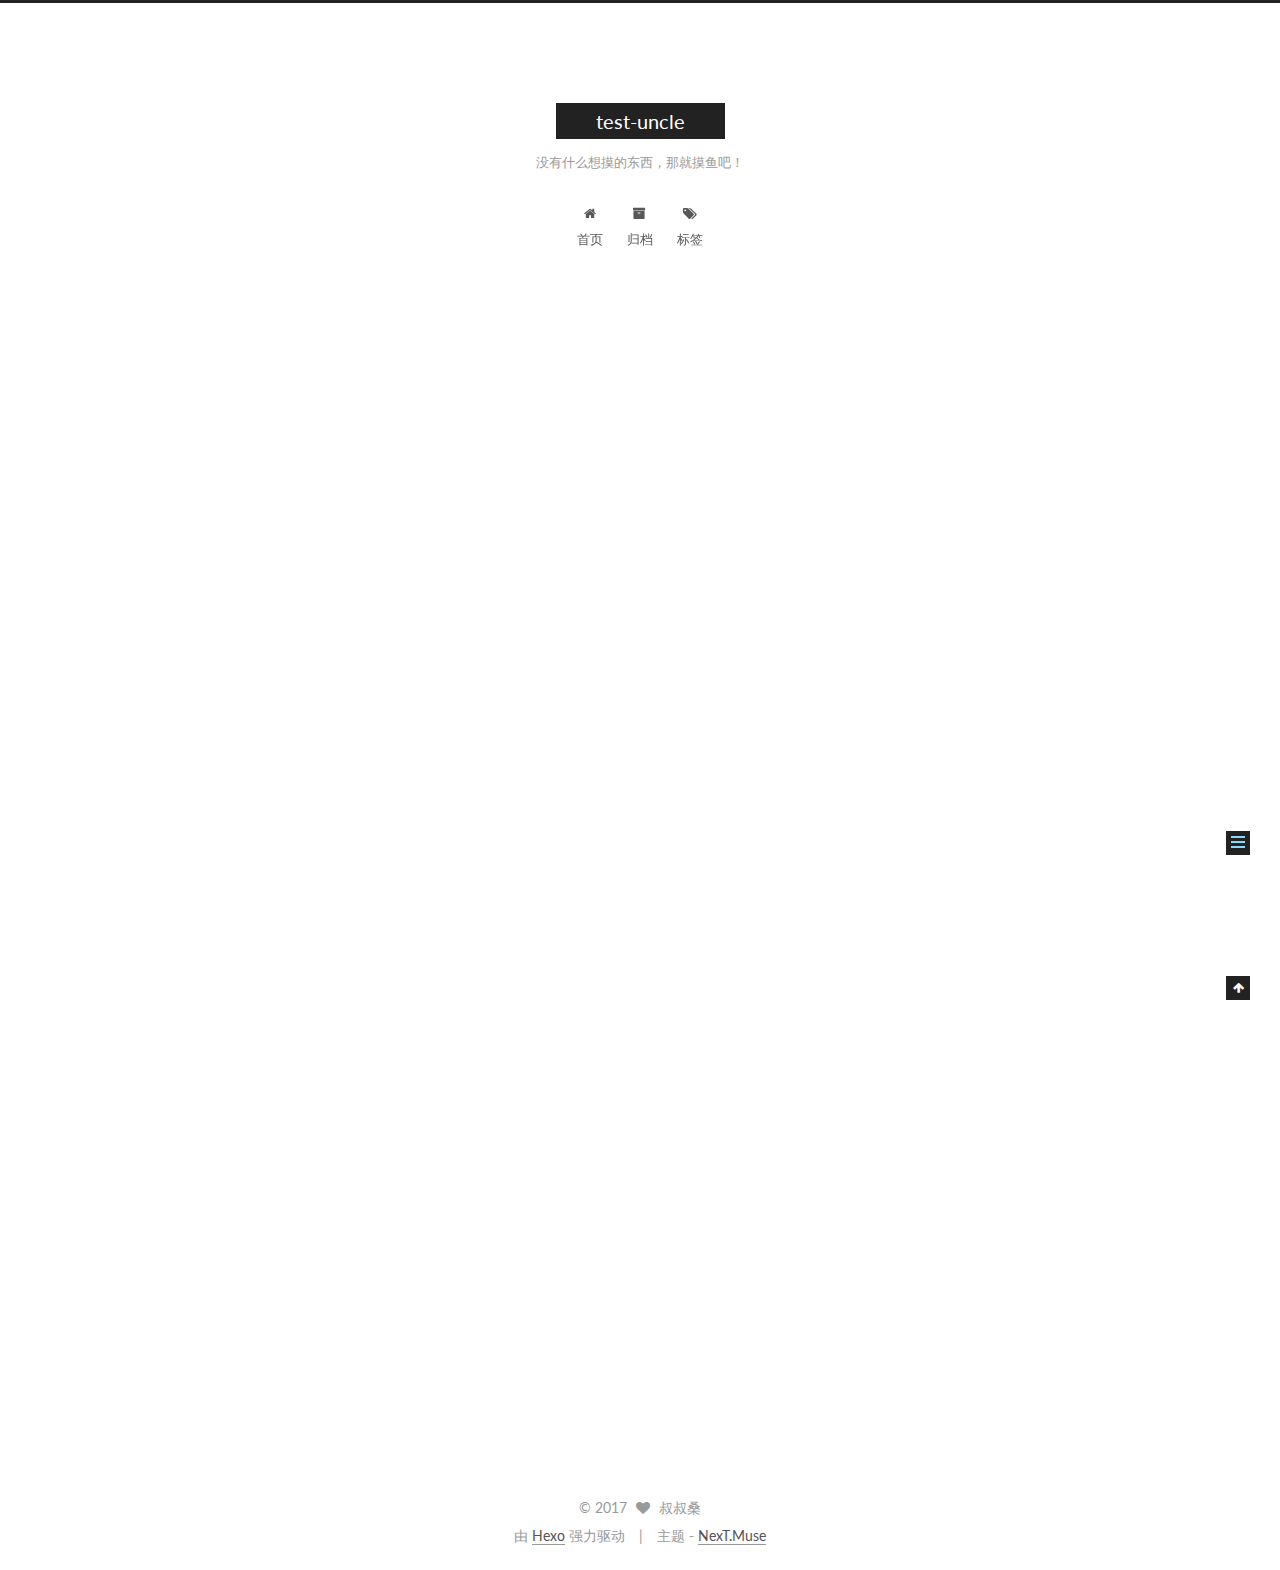
<file: 2017/07/09/hello-world/index.html>
<!doctype html>



  


<html class="theme-next muse use-motion" lang="zh-Hans">
<head>
  <meta charset="UTF-8"/>
<meta http-equiv="X-UA-Compatible" content="IE=edge" />
<meta name="viewport" content="width=device-width, initial-scale=1, maximum-scale=1"/>









<meta http-equiv="Cache-Control" content="no-transform" />
<meta http-equiv="Cache-Control" content="no-siteapp" />















  
  
  <link href="/lib/fancybox/source/jquery.fancybox.css?v=2.1.5" rel="stylesheet" type="text/css" />




  
  
  
  

  
    
    
  

  

  

  

  

  
    
    
    <link href="//fonts.googleapis.com/css?family=Lato:300,300italic,400,400italic,700,700italic&subset=latin,latin-ext" rel="stylesheet" type="text/css">
  






<link href="/lib/font-awesome/css/font-awesome.min.css?v=4.6.2" rel="stylesheet" type="text/css" />

<link href="/css/main.css?v=5.1.1" rel="stylesheet" type="text/css" />


  <meta name="keywords" content="Hexo, NexT" />








  <link rel="shortcut icon" type="image/x-icon" href="/favicon.ico?v=5.1.1" />






<meta name="description" content="Welcome to Hexo! This is your very first post. Check documentation for more info. If you get any problems when using Hexo, you can find the answer in troubleshooting or you can ask me on GitHub. Quick">
<meta property="og:type" content="article">
<meta property="og:title" content="Hello World">
<meta property="og:url" content="http://yoursite.com/2017/07/09/hello-world/index.html">
<meta property="og:site_name" content="test-uncle">
<meta property="og:description" content="Welcome to Hexo! This is your very first post. Check documentation for more info. If you get any problems when using Hexo, you can find the answer in troubleshooting or you can ask me on GitHub. Quick">
<meta property="og:updated_time" content="2017-07-09T12:48:19.215Z">
<meta name="twitter:card" content="summary">
<meta name="twitter:title" content="Hello World">
<meta name="twitter:description" content="Welcome to Hexo! This is your very first post. Check documentation for more info. If you get any problems when using Hexo, you can find the answer in troubleshooting or you can ask me on GitHub. Quick">



<script type="text/javascript" id="hexo.configurations">
  var NexT = window.NexT || {};
  var CONFIG = {
    root: '/',
    scheme: 'Muse',
    sidebar: {"position":"left","display":"post","offset":12,"offset_float":0,"b2t":false,"scrollpercent":false},
    fancybox: true,
    motion: true,
    duoshuo: {
      userId: '0',
      author: '博主'
    },
    algolia: {
      applicationID: '',
      apiKey: '',
      indexName: '',
      hits: {"per_page":10},
      labels: {"input_placeholder":"Search for Posts","hits_empty":"We didn't find any results for the search: ${query}","hits_stats":"${hits} results found in ${time} ms"}
    }
  };
</script>



  <link rel="canonical" href="http://yoursite.com/2017/07/09/hello-world/"/>





  <title>Hello World | test-uncle</title>
  














</head>

<body itemscope itemtype="http://schema.org/WebPage" lang="zh-Hans">

  
  
    
  

  <div class="container sidebar-position-left page-post-detail ">
    <div class="headband"></div>

    <header id="header" class="header" itemscope itemtype="http://schema.org/WPHeader">
      <div class="header-inner"><div class="site-brand-wrapper">
  <div class="site-meta ">
    

    <div class="custom-logo-site-title">
      <a href="/"  class="brand" rel="start">
        <span class="logo-line-before"><i></i></span>
        <span class="site-title">test-uncle</span>
        <span class="logo-line-after"><i></i></span>
      </a>
    </div>
      
        <p class="site-subtitle">没有什么想摸的东西，那就摸鱼吧！</p>
      
  </div>

  <div class="site-nav-toggle">
    <button>
      <span class="btn-bar"></span>
      <span class="btn-bar"></span>
      <span class="btn-bar"></span>
    </button>
  </div>
</div>

<nav class="site-nav">
  

  
    <ul id="menu" class="menu">
      
        
        <li class="menu-item menu-item-home">
          <a href="/" rel="section">
            
              <i class="menu-item-icon fa fa-fw fa-home"></i> <br />
            
            首页
          </a>
        </li>
      
        
        <li class="menu-item menu-item-archives">
          <a href="/archives/" rel="section">
            
              <i class="menu-item-icon fa fa-fw fa-archive"></i> <br />
            
            归档
          </a>
        </li>
      
        
        <li class="menu-item menu-item-tags">
          <a href="/tags/" rel="section">
            
              <i class="menu-item-icon fa fa-fw fa-tags"></i> <br />
            
            标签
          </a>
        </li>
      

      
    </ul>
  

  
</nav>



 </div>
    </header>

    <main id="main" class="main">
      <div class="main-inner">
        <div class="content-wrap">
          <div id="content" class="content">
            

  <div id="posts" class="posts-expand">
    

  

  
  
  

  <article class="post post-type-normal " itemscope itemtype="http://schema.org/Article">
    <link itemprop="mainEntityOfPage" href="http://yoursite.com/2017/07/09/hello-world/">

    <span hidden itemprop="author" itemscope itemtype="http://schema.org/Person">
      <meta itemprop="name" content="叔叔桑">
      <meta itemprop="description" content="">
      <meta itemprop="image" content="/images/avatar.gif">
    </span>

    <span hidden itemprop="publisher" itemscope itemtype="http://schema.org/Organization">
      <meta itemprop="name" content="test-uncle">
    </span>

    
      <header class="post-header">

        
        
          <h1 class="post-title" itemprop="name headline">Hello World</h1>
        

        <div class="post-meta">
          <span class="post-time">
            
              <span class="post-meta-item-icon">
                <i class="fa fa-calendar-o"></i>
              </span>
              
                <span class="post-meta-item-text">发表于</span>
              
              <time title="创建于" itemprop="dateCreated datePublished" datetime="2017-07-09T20:48:19+08:00">
                2017-07-09
              </time>
            

            

            
          </span>

          

          
            
          

          
          

          

          

          

        </div>
      </header>
    

    <div class="post-body" itemprop="articleBody">

      
      

      
        <p>Welcome to <a href="https://hexo.io/" target="_blank" rel="external">Hexo</a>! This is your very first post. Check <a href="https://hexo.io/docs/" target="_blank" rel="external">documentation</a> for more info. If you get any problems when using Hexo, you can find the answer in <a href="https://hexo.io/docs/troubleshooting.html" target="_blank" rel="external">troubleshooting</a> or you can ask me on <a href="https://github.com/hexojs/hexo/issues" target="_blank" rel="external">GitHub</a>.</p>
<h2 id="Quick-Start"><a href="#Quick-Start" class="headerlink" title="Quick Start"></a>Quick Start</h2><h3 id="Create-a-new-post"><a href="#Create-a-new-post" class="headerlink" title="Create a new post"></a>Create a new post</h3><figure class="highlight bash"><table><tr><td class="gutter"><pre><div class="line">1</div></pre></td><td class="code"><pre><div class="line">$ hexo new <span class="string">"My New Post"</span></div></pre></td></tr></table></figure>
<p>More info: <a href="https://hexo.io/docs/writing.html" target="_blank" rel="external">Writing</a></p>
<h3 id="Run-server"><a href="#Run-server" class="headerlink" title="Run server"></a>Run server</h3><figure class="highlight bash"><table><tr><td class="gutter"><pre><div class="line">1</div></pre></td><td class="code"><pre><div class="line">$ hexo server</div></pre></td></tr></table></figure>
<p>More info: <a href="https://hexo.io/docs/server.html" target="_blank" rel="external">Server</a></p>
<h3 id="Generate-static-files"><a href="#Generate-static-files" class="headerlink" title="Generate static files"></a>Generate static files</h3><figure class="highlight bash"><table><tr><td class="gutter"><pre><div class="line">1</div></pre></td><td class="code"><pre><div class="line">$ hexo generate</div></pre></td></tr></table></figure>
<p>More info: <a href="https://hexo.io/docs/generating.html" target="_blank" rel="external">Generating</a></p>
<h3 id="Deploy-to-remote-sites"><a href="#Deploy-to-remote-sites" class="headerlink" title="Deploy to remote sites"></a>Deploy to remote sites</h3><figure class="highlight bash"><table><tr><td class="gutter"><pre><div class="line">1</div></pre></td><td class="code"><pre><div class="line">$ hexo deploy</div></pre></td></tr></table></figure>
<p>More info: <a href="https://hexo.io/docs/deployment.html" target="_blank" rel="external">Deployment</a></p>

      
    </div>

    <div>
      
        

      
    </div>

    <div>
      
        

      
    </div>

    <div>
      
        

      
    </div>

    <footer class="post-footer">
      

      
      
      

      
        <div class="post-nav">
          <div class="post-nav-next post-nav-item">
            
          </div>

          <span class="post-nav-divider"></span>

          <div class="post-nav-prev post-nav-item">
            
              <a href="/2017/07/09/我的第一篇文章/" rel="prev" title="我的第一篇文章">
                我的第一篇文章 <i class="fa fa-chevron-right"></i>
              </a>
            
          </div>
        </div>
      

      
      
    </footer>
  </article>



    <div class="post-spread">
      
    </div>
  </div>


          </div>
          


          
  <div class="comments" id="comments">
    
  </div>


        </div>
        
          
  
  <div class="sidebar-toggle">
    <div class="sidebar-toggle-line-wrap">
      <span class="sidebar-toggle-line sidebar-toggle-line-first"></span>
      <span class="sidebar-toggle-line sidebar-toggle-line-middle"></span>
      <span class="sidebar-toggle-line sidebar-toggle-line-last"></span>
    </div>
  </div>

  <aside id="sidebar" class="sidebar">
    <div class="sidebar-inner">

      

      
        <ul class="sidebar-nav motion-element">
          <li class="sidebar-nav-toc sidebar-nav-active" data-target="post-toc-wrap" >
            文章目录
          </li>
          <li class="sidebar-nav-overview" data-target="site-overview">
            站点概览
          </li>
        </ul>
      

      <section class="site-overview sidebar-panel">
        <div class="site-author motion-element" itemprop="author" itemscope itemtype="http://schema.org/Person">
          <img class="site-author-image" itemprop="image"
               src="/images/avatar.gif"
               alt="叔叔桑" />
          <p class="site-author-name" itemprop="name">叔叔桑</p>
           
              <p class="site-description motion-element" itemprop="description">划水博</p>
          
        </div>
        <nav class="site-state motion-element">

          
            <div class="site-state-item site-state-posts">
              <a href="/archives/">
                <span class="site-state-item-count">2</span>
                <span class="site-state-item-name">日志</span>
              </a>
            </div>
          

          

          

        </nav>

        

        <div class="links-of-author motion-element">
          
        </div>

        
        

        
        

        


      </section>

      
      <!--noindex-->
        <section class="post-toc-wrap motion-element sidebar-panel sidebar-panel-active">
          <div class="post-toc">

            
              
            

            
              <div class="post-toc-content"><ol class="nav"><li class="nav-item nav-level-2"><a class="nav-link" href="#Quick-Start"><span class="nav-number">1.</span> <span class="nav-text">Quick Start</span></a><ol class="nav-child"><li class="nav-item nav-level-3"><a class="nav-link" href="#Create-a-new-post"><span class="nav-number">1.1.</span> <span class="nav-text">Create a new post</span></a></li><li class="nav-item nav-level-3"><a class="nav-link" href="#Run-server"><span class="nav-number">1.2.</span> <span class="nav-text">Run server</span></a></li><li class="nav-item nav-level-3"><a class="nav-link" href="#Generate-static-files"><span class="nav-number">1.3.</span> <span class="nav-text">Generate static files</span></a></li><li class="nav-item nav-level-3"><a class="nav-link" href="#Deploy-to-remote-sites"><span class="nav-number">1.4.</span> <span class="nav-text">Deploy to remote sites</span></a></li></ol></li></ol></div>
            

          </div>
        </section>
      <!--/noindex-->
      

      

    </div>
  </aside>


        
      </div>
    </main>

    <footer id="footer" class="footer">
      <div class="footer-inner">
        <div class="copyright" >
  
  &copy; 
  <span itemprop="copyrightYear">2017</span>
  <span class="with-love">
    <i class="fa fa-heart"></i>
  </span>
  <span class="author" itemprop="copyrightHolder">叔叔桑</span>
</div>


<div class="powered-by">
  由 <a class="theme-link" href="https://hexo.io">Hexo</a> 强力驱动
</div>

<div class="theme-info">
  主题 -
  <a class="theme-link" href="https://github.com/iissnan/hexo-theme-next">
    NexT.Muse
  </a>
</div>


        

        
      </div>
    </footer>

    
      <div class="back-to-top">
        <i class="fa fa-arrow-up"></i>
        
      </div>
    

  </div>

  

<script type="text/javascript">
  if (Object.prototype.toString.call(window.Promise) !== '[object Function]') {
    window.Promise = null;
  }
</script>









  












  
  <script type="text/javascript" src="/lib/jquery/index.js?v=2.1.3"></script>

  
  <script type="text/javascript" src="/lib/fastclick/lib/fastclick.min.js?v=1.0.6"></script>

  
  <script type="text/javascript" src="/lib/jquery_lazyload/jquery.lazyload.js?v=1.9.7"></script>

  
  <script type="text/javascript" src="/lib/velocity/velocity.min.js?v=1.2.1"></script>

  
  <script type="text/javascript" src="/lib/velocity/velocity.ui.min.js?v=1.2.1"></script>

  
  <script type="text/javascript" src="/lib/fancybox/source/jquery.fancybox.pack.js?v=2.1.5"></script>


  


  <script type="text/javascript" src="/js/src/utils.js?v=5.1.1"></script>

  <script type="text/javascript" src="/js/src/motion.js?v=5.1.1"></script>



  
  

  
  <script type="text/javascript" src="/js/src/scrollspy.js?v=5.1.1"></script>
<script type="text/javascript" src="/js/src/post-details.js?v=5.1.1"></script>



  


  <script type="text/javascript" src="/js/src/bootstrap.js?v=5.1.1"></script>



  


  




	





  





  






  





  

  

  

  

  

  

</body>
</html>
</file>
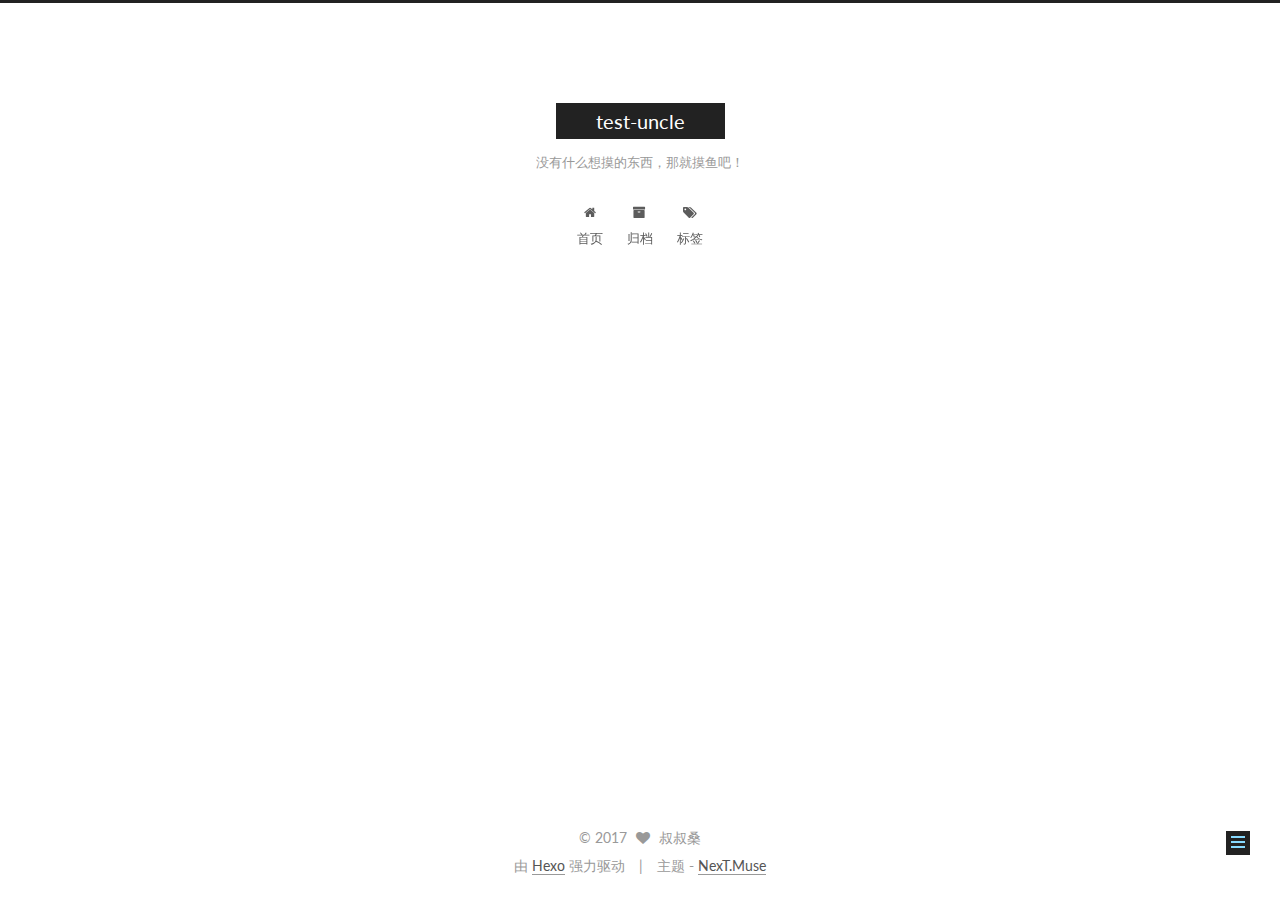
<file: 2017/07/09/我的第一篇文章/index.html>
<!doctype html>



  


<html class="theme-next muse use-motion" lang="zh-Hans">
<head>
  <meta charset="UTF-8"/>
<meta http-equiv="X-UA-Compatible" content="IE=edge" />
<meta name="viewport" content="width=device-width, initial-scale=1, maximum-scale=1"/>









<meta http-equiv="Cache-Control" content="no-transform" />
<meta http-equiv="Cache-Control" content="no-siteapp" />















  
  
  <link href="/lib/fancybox/source/jquery.fancybox.css?v=2.1.5" rel="stylesheet" type="text/css" />




  
  
  
  

  
    
    
  

  

  

  

  

  
    
    
    <link href="//fonts.googleapis.com/css?family=Lato:300,300italic,400,400italic,700,700italic&subset=latin,latin-ext" rel="stylesheet" type="text/css">
  






<link href="/lib/font-awesome/css/font-awesome.min.css?v=4.6.2" rel="stylesheet" type="text/css" />

<link href="/css/main.css?v=5.1.1" rel="stylesheet" type="text/css" />


  <meta name="keywords" content="Hexo, NexT" />








  <link rel="shortcut icon" type="image/x-icon" href="/favicon.ico?v=5.1.1" />






<meta name="description" content="划水博">
<meta property="og:type" content="article">
<meta property="og:title" content="我的第一篇文章">
<meta property="og:url" content="http://yoursite.com/2017/07/09/我的第一篇文章/index.html">
<meta property="og:site_name" content="test-uncle">
<meta property="og:description" content="划水博">
<meta property="og:updated_time" content="2017-07-09T12:51:48.267Z">
<meta name="twitter:card" content="summary">
<meta name="twitter:title" content="我的第一篇文章">
<meta name="twitter:description" content="划水博">



<script type="text/javascript" id="hexo.configurations">
  var NexT = window.NexT || {};
  var CONFIG = {
    root: '/',
    scheme: 'Muse',
    sidebar: {"position":"left","display":"post","offset":12,"offset_float":0,"b2t":false,"scrollpercent":false},
    fancybox: true,
    motion: true,
    duoshuo: {
      userId: '0',
      author: '博主'
    },
    algolia: {
      applicationID: '',
      apiKey: '',
      indexName: '',
      hits: {"per_page":10},
      labels: {"input_placeholder":"Search for Posts","hits_empty":"We didn't find any results for the search: ${query}","hits_stats":"${hits} results found in ${time} ms"}
    }
  };
</script>



  <link rel="canonical" href="http://yoursite.com/2017/07/09/我的第一篇文章/"/>





  <title>我的第一篇文章 | test-uncle</title>
  














</head>

<body itemscope itemtype="http://schema.org/WebPage" lang="zh-Hans">

  
  
    
  

  <div class="container sidebar-position-left page-post-detail ">
    <div class="headband"></div>

    <header id="header" class="header" itemscope itemtype="http://schema.org/WPHeader">
      <div class="header-inner"><div class="site-brand-wrapper">
  <div class="site-meta ">
    

    <div class="custom-logo-site-title">
      <a href="/"  class="brand" rel="start">
        <span class="logo-line-before"><i></i></span>
        <span class="site-title">test-uncle</span>
        <span class="logo-line-after"><i></i></span>
      </a>
    </div>
      
        <p class="site-subtitle">没有什么想摸的东西，那就摸鱼吧！</p>
      
  </div>

  <div class="site-nav-toggle">
    <button>
      <span class="btn-bar"></span>
      <span class="btn-bar"></span>
      <span class="btn-bar"></span>
    </button>
  </div>
</div>

<nav class="site-nav">
  

  
    <ul id="menu" class="menu">
      
        
        <li class="menu-item menu-item-home">
          <a href="/" rel="section">
            
              <i class="menu-item-icon fa fa-fw fa-home"></i> <br />
            
            首页
          </a>
        </li>
      
        
        <li class="menu-item menu-item-archives">
          <a href="/archives/" rel="section">
            
              <i class="menu-item-icon fa fa-fw fa-archive"></i> <br />
            
            归档
          </a>
        </li>
      
        
        <li class="menu-item menu-item-tags">
          <a href="/tags/" rel="section">
            
              <i class="menu-item-icon fa fa-fw fa-tags"></i> <br />
            
            标签
          </a>
        </li>
      

      
    </ul>
  

  
</nav>



 </div>
    </header>

    <main id="main" class="main">
      <div class="main-inner">
        <div class="content-wrap">
          <div id="content" class="content">
            

  <div id="posts" class="posts-expand">
    

  

  
  
  

  <article class="post post-type-normal " itemscope itemtype="http://schema.org/Article">
    <link itemprop="mainEntityOfPage" href="http://yoursite.com/2017/07/09/我的第一篇文章/">

    <span hidden itemprop="author" itemscope itemtype="http://schema.org/Person">
      <meta itemprop="name" content="叔叔桑">
      <meta itemprop="description" content="">
      <meta itemprop="image" content="/images/avatar.gif">
    </span>

    <span hidden itemprop="publisher" itemscope itemtype="http://schema.org/Organization">
      <meta itemprop="name" content="test-uncle">
    </span>

    
      <header class="post-header">

        
        
          <h1 class="post-title" itemprop="name headline">我的第一篇文章</h1>
        

        <div class="post-meta">
          <span class="post-time">
            
              <span class="post-meta-item-icon">
                <i class="fa fa-calendar-o"></i>
              </span>
              
                <span class="post-meta-item-text">发表于</span>
              
              <time title="创建于" itemprop="dateCreated datePublished" datetime="2017-07-09T20:51:48+08:00">
                2017-07-09
              </time>
            

            

            
          </span>

          

          
            
          

          
          

          

          

          

        </div>
      </header>
    

    <div class="post-body" itemprop="articleBody">

      
      

      
        
      
    </div>

    <div>
      
        

      
    </div>

    <div>
      
        

      
    </div>

    <div>
      
        

      
    </div>

    <footer class="post-footer">
      

      
      
      

      
        <div class="post-nav">
          <div class="post-nav-next post-nav-item">
            
              <a href="/2017/07/09/hello-world/" rel="next" title="Hello World">
                <i class="fa fa-chevron-left"></i> Hello World
              </a>
            
          </div>

          <span class="post-nav-divider"></span>

          <div class="post-nav-prev post-nav-item">
            
          </div>
        </div>
      

      
      
    </footer>
  </article>



    <div class="post-spread">
      
    </div>
  </div>


          </div>
          


          
  <div class="comments" id="comments">
    
  </div>


        </div>
        
          
  
  <div class="sidebar-toggle">
    <div class="sidebar-toggle-line-wrap">
      <span class="sidebar-toggle-line sidebar-toggle-line-first"></span>
      <span class="sidebar-toggle-line sidebar-toggle-line-middle"></span>
      <span class="sidebar-toggle-line sidebar-toggle-line-last"></span>
    </div>
  </div>

  <aside id="sidebar" class="sidebar">
    <div class="sidebar-inner">

      

      

      <section class="site-overview sidebar-panel sidebar-panel-active">
        <div class="site-author motion-element" itemprop="author" itemscope itemtype="http://schema.org/Person">
          <img class="site-author-image" itemprop="image"
               src="/images/avatar.gif"
               alt="叔叔桑" />
          <p class="site-author-name" itemprop="name">叔叔桑</p>
           
              <p class="site-description motion-element" itemprop="description">划水博</p>
          
        </div>
        <nav class="site-state motion-element">

          
            <div class="site-state-item site-state-posts">
              <a href="/archives/">
                <span class="site-state-item-count">2</span>
                <span class="site-state-item-name">日志</span>
              </a>
            </div>
          

          

          

        </nav>

        

        <div class="links-of-author motion-element">
          
        </div>

        
        

        
        

        


      </section>

      

      

    </div>
  </aside>


        
      </div>
    </main>

    <footer id="footer" class="footer">
      <div class="footer-inner">
        <div class="copyright" >
  
  &copy; 
  <span itemprop="copyrightYear">2017</span>
  <span class="with-love">
    <i class="fa fa-heart"></i>
  </span>
  <span class="author" itemprop="copyrightHolder">叔叔桑</span>
</div>


<div class="powered-by">
  由 <a class="theme-link" href="https://hexo.io">Hexo</a> 强力驱动
</div>

<div class="theme-info">
  主题 -
  <a class="theme-link" href="https://github.com/iissnan/hexo-theme-next">
    NexT.Muse
  </a>
</div>


        

        
      </div>
    </footer>

    
      <div class="back-to-top">
        <i class="fa fa-arrow-up"></i>
        
      </div>
    

  </div>

  

<script type="text/javascript">
  if (Object.prototype.toString.call(window.Promise) !== '[object Function]') {
    window.Promise = null;
  }
</script>









  












  
  <script type="text/javascript" src="/lib/jquery/index.js?v=2.1.3"></script>

  
  <script type="text/javascript" src="/lib/fastclick/lib/fastclick.min.js?v=1.0.6"></script>

  
  <script type="text/javascript" src="/lib/jquery_lazyload/jquery.lazyload.js?v=1.9.7"></script>

  
  <script type="text/javascript" src="/lib/velocity/velocity.min.js?v=1.2.1"></script>

  
  <script type="text/javascript" src="/lib/velocity/velocity.ui.min.js?v=1.2.1"></script>

  
  <script type="text/javascript" src="/lib/fancybox/source/jquery.fancybox.pack.js?v=2.1.5"></script>


  


  <script type="text/javascript" src="/js/src/utils.js?v=5.1.1"></script>

  <script type="text/javascript" src="/js/src/motion.js?v=5.1.1"></script>



  
  

  
  <script type="text/javascript" src="/js/src/scrollspy.js?v=5.1.1"></script>
<script type="text/javascript" src="/js/src/post-details.js?v=5.1.1"></script>



  


  <script type="text/javascript" src="/js/src/bootstrap.js?v=5.1.1"></script>



  


  




	





  





  






  





  

  

  

  

  

  

</body>
</html>
</file>
<file: css/main.css>
/* normalize.css v3.0.2 | MIT License | git.io/normalize */
html {
  font-family: sans-serif; /* 1 */
  -ms-text-size-adjust: 100%; /* 2 */
  -webkit-text-size-adjust: 100%; /* 2 */
}
body {
  margin: 0;
}
article,
aside,
details,
figcaption,
figure,
footer,
header,
hgroup,
main,
menu,
nav,
section,
summary {
  display: block;
}
audio,
canvas,
progress,
video {
  display: inline-block; /* 1 */
  vertical-align: baseline; /* 2 */
}
audio:not([controls]) {
  display: none;
  height: 0;
}
[hidden],
template {
  display: none;
}
a {
  background-color: transparent;
}
a:active,
a:hover {
  outline: 0;
}
abbr[title] {
  border-bottom: 1px dotted;
}
b,
strong {
  font-weight: bold;
}
dfn {
  font-style: italic;
}
h1 {
  font-size: 2em;
  margin: 0.67em 0;
}
mark {
  background: #ff0;
  color: #000;
}
small {
  font-size: 80%;
}
sub,
sup {
  font-size: 75%;
  line-height: 0;
  position: relative;
  vertical-align: baseline;
}
sup {
  top: -0.5em;
}
sub {
  bottom: -0.25em;
}
img {
  border: 0;
}
svg:not(:root) {
  overflow: hidden;
}
figure {
  margin: 1em 40px;
}
hr {
  -moz-box-sizing: content-box;
  box-sizing: content-box;
  height: 0;
}
pre {
  overflow: auto;
}
code,
kbd,
pre,
samp {
  font-family: monospace, monospace;
  font-size: 1em;
}
button,
input,
optgroup,
select,
textarea {
  color: inherit; /* 1 */
  font: inherit; /* 2 */
  margin: 0; /* 3 */
}
button {
  overflow: visible;
}
button,
select {
  text-transform: none;
}
button,
html input[type="button"],
input[type="reset"],
input[type="submit"] {
  -webkit-appearance: button; /* 2 */
  cursor: pointer; /* 3 */
}
button[disabled],
html input[disabled] {
  cursor: default;
}
button::-moz-focus-inner,
input::-moz-focus-inner {
  border: 0;
  padding: 0;
}
input {
  line-height: normal;
}
input[type="checkbox"],
input[type="radio"] {
  box-sizing: border-box; /* 1 */
  padding: 0; /* 2 */
}
input[type="number"]::-webkit-inner-spin-button,
input[type="number"]::-webkit-outer-spin-button {
  height: auto;
}
input[type="search"] {
  -webkit-appearance: textfield; /* 1 */
  -moz-box-sizing: content-box;
  -webkit-box-sizing: content-box; /* 2 */
  box-sizing: content-box;
}
input[type="search"]::-webkit-search-cancel-button,
input[type="search"]::-webkit-search-decoration {
  -webkit-appearance: none;
}
fieldset {
  border: 1px solid #c0c0c0;
  margin: 0 2px;
  padding: 0.35em 0.625em 0.75em;
}
legend {
  border: 0; /* 1 */
  padding: 0; /* 2 */
}
textarea {
  overflow: auto;
}
optgroup {
  font-weight: bold;
}
table {
  border-collapse: collapse;
  border-spacing: 0;
}
td,
th {
  padding: 0;
}
::selection {
  background: #262a30;
  color: #fff;
}
body {
  position: relative;
  font-family: 'Lato', "PingFang SC", "Microsoft YaHei", sans-serif;
  font-size: 14px;
  line-height: 2;
  color: #555;
  background: #fff;
}
@media (max-width: 767px) {
  body {
    padding-right: 0 !important;
  }
}
@media (min-width: 768px) and (max-width: 991px) {
  body {
    padding-right: 0 !important;
  }
}
@media (min-width: 1600px) {
  body {
    font-size: 16px;
  }
}
h1,
h2,
h3,
h4,
h5,
h6 {
  margin: 0;
  padding: 0;
  font-weight: bold;
  line-height: 1.5;
  font-family: 'Lato', "PingFang SC", "Microsoft YaHei", sans-serif;
}
h2,
h3,
h4,
h5,
h6 {
  margin: 20px 0 15px;
}
h1 {
  font-size: 22px;
}
@media (max-width: 767px) {
  h1 {
    font-size: 18px;
  }
}
h2 {
  font-size: 20px;
}
@media (max-width: 767px) {
  h2 {
    font-size: 16px;
  }
}
h3 {
  font-size: 18px;
}
@media (max-width: 767px) {
  h3 {
    font-size: 14px;
  }
}
h4 {
  font-size: 16px;
}
@media (max-width: 767px) {
  h4 {
    font-size: 12px;
  }
}
h5 {
  font-size: 14px;
}
@media (max-width: 767px) {
  h5 {
    font-size: 10px;
  }
}
h6 {
  font-size: 12px;
}
@media (max-width: 767px) {
  h6 {
    font-size: 8px;
  }
}
p {
  margin: 0 0 25px 0;
}
a {
  color: #555;
  text-decoration: none;
  border-bottom: 1px solid #999;
  word-wrap: break-word;
}
a:hover {
  color: #222;
  border-bottom-color: #222;
}
blockquote {
  margin: 0;
  padding: 0;
}
img {
  display: block;
  margin: auto;
  max-width: 100%;
  height: auto;
}
hr {
  margin: 40px 0;
  height: 3px;
  border: none;
  background-color: #ddd;
  background-image: repeating-linear-gradient(-45deg, #fff, #fff 4px, transparent 4px, transparent 8px);
}
blockquote {
  padding: 0 15px;
  color: #666;
  border-left: 4px solid #ddd;
}
blockquote cite::before {
  content: "-";
  padding: 0 5px;
}
dt {
  font-weight: 700;
}
dd {
  margin: 0;
  padding: 0;
}
.text-left {
  text-align: left;
}
.text-center {
  text-align: center;
}
.text-right {
  text-align: right;
}
.text-justify {
  text-align: justify;
}
.text-nowrap {
  white-space: nowrap;
}
.text-lowercase {
  text-transform: lowercase;
}
.text-uppercase {
  text-transform: uppercase;
}
.text-capitalize {
  text-transform: capitalize;
}
.center-block {
  display: block;
  margin-left: auto;
  margin-right: auto;
}
.clearfix:before,
.clearfix:after {
  content: " ";
  display: table;
}
.clearfix:after {
  clear: both;
}
.pullquote {
  width: 45%;
}
.pullquote.left {
  float: left;
  margin-left: 5px;
  margin-right: 10px;
}
.pullquote.right {
  float: right;
  margin-left: 10px;
  margin-right: 5px;
}
.affix.affix.affix {
  position: fixed;
}
.translation {
  margin-top: -20px;
  font-size: 14px;
  color: #999;
}
.scrollbar-measure {
  width: 100px;
  height: 100px;
  overflow: scroll;
  position: absolute;
  top: -9999px;
}
.use-motion .motion-element {
  opacity: 0;
}
table {
  margin: 20px 0;
  width: 100%;
  border-collapse: collapse;
  border-spacing: 0;
  border: 1px solid #ddd;
  font-size: 14px;
  table-layout: fixed;
  word-wrap: break-all;
}
table>tbody>tr:nth-of-type(odd) {
  background-color: #f9f9f9;
}
table>tbody>tr:hover {
  background-color: #f5f5f5;
}
caption,
th,
td {
  padding: 8px;
  text-align: left;
  vertical-align: middle;
  font-weight: normal;
}
th,
td {
  border-bottom: 3px solid #ddd;
  border-right: 1px solid #eee;
}
th {
  padding-bottom: 10px;
  font-weight: 700;
}
td {
  border-bottom-width: 1px;
}
html,
body {
  height: 100%;
}
.container {
  position: relative;
  min-height: 100%;
}
.header-inner {
  margin: 0 auto;
  padding: 100px 0 70px;
  width: 700px;
}
@media (min-width: 1600px) {
  .container .header-inner {
    width: 900px;
  }
}
.main {
  padding-bottom: 150px;
}
.main-inner {
  margin: 0 auto;
  width: 700px;
}
@media (min-width: 1600px) {
  .container .main-inner {
    width: 900px;
  }
}
.footer {
  position: absolute;
  left: 0;
  bottom: 0;
  width: 100%;
  min-height: 50px;
}
.footer-inner {
  box-sizing: border-box;
  margin: 20px auto;
  width: 700px;
}
@media (min-width: 1600px) {
  .container .footer-inner {
    width: 900px;
  }
}
pre,
.highlight {
  overflow: auto;
  margin: 20px 0;
  padding: 0;
  font-size: 13px;
  color: #4d4d4c;
  background: #f7f7f7;
  line-height: 1.6;
}
pre,
code {
  font-family: consolas, Menlo, "PingFang SC", "Microsoft YaHei", monospace;
}
code {
  padding: 2px 4px;
  word-wrap: break-word;
  color: #555;
  background: #eee;
  border-radius: 3px;
  font-size: 13px;
}
pre code {
  padding: 0;
  color: #4d4d4c;
  background: none;
  text-shadow: none;
}
.highlight {
  border-radius: 1px;
}
.highlight pre {
  border: none;
  margin: 0;
  padding: 10px 0;
}
.highlight table {
  margin: 0;
  width: auto;
  border: none;
}
.highlight td {
  border: none;
  padding: 0;
}
.highlight figcaption {
  font-size: 1em;
  color: #4d4d4c;
  line-height: 1em;
  margin-bottom: 1em;
}
.highlight figcaption:before,
.highlight figcaption:after {
  content: " ";
  display: table;
}
.highlight figcaption:after {
  clear: both;
}
.highlight figcaption a {
  float: right;
  color: #4d4d4c;
}
.highlight figcaption a:hover {
  border-bottom-color: #4d4d4c;
}
.highlight .gutter pre {
  padding-left: 10px;
  padding-right: 10px;
  color: #869194;
  text-align: right;
  background-color: #eff2f3;
}
.highlight .code pre {
  width: 100%;
  padding-left: 10px;
  padding-right: 10px;
  background-color: #f7f7f7;
}
.highlight .line {
  height: 20px;
}
.gutter {
  -webkit-user-select: none;
  -moz-user-select: none;
  -ms-user-select: none;
  user-select: none;
}
.gist table {
  width: auto;
}
.gist table td {
  border: none;
}
pre .deletion {
  background: #fdd;
}
pre .addition {
  background: #dfd;
}
pre .meta {
  color: #8959a8;
}
pre .comment {
  color: #8e908c;
}
pre .variable,
pre .attribute,
pre .tag,
pre .regexp,
pre .ruby .constant,
pre .xml .tag .title,
pre .xml .pi,
pre .xml .doctype,
pre .html .doctype,
pre .css .id,
pre .css .class,
pre .css .pseudo {
  color: #c82829;
}
pre .number,
pre .preprocessor,
pre .built_in,
pre .literal,
pre .params,
pre .constant,
pre .command {
  color: #f5871f;
}
pre .ruby .class .title,
pre .css .rules .attribute,
pre .string,
pre .value,
pre .inheritance,
pre .header,
pre .ruby .symbol,
pre .xml .cdata,
pre .special,
pre .number,
pre .formula {
  color: #718c00;
}
pre .title,
pre .css .hexcolor {
  color: #3e999f;
}
pre .function,
pre .python .decorator,
pre .python .title,
pre .ruby .function .title,
pre .ruby .title .keyword,
pre .perl .sub,
pre .javascript .title,
pre .coffeescript .title {
  color: #4271ae;
}
pre .keyword,
pre .javascript .function {
  color: #8959a8;
}
.full-image.full-image.full-image {
  border: none;
  max-width: 100%;
  width: auto;
  margin: 20px auto;
}
@media (min-width: 992px) {
  .full-image.full-image.full-image {
    max-width: none;
    width: 110%;
    margin: 25px -5%;
  }
}
.blockquote-center,
.page-home .post-type-quote blockquote,
.page-post-detail .post-type-quote blockquote {
  position: relative;
  margin: 40px 0;
  padding: 0;
  border-left: none;
  text-align: center;
}
.blockquote-center::before,
.page-home .post-type-quote blockquote::before,
.page-post-detail .post-type-quote blockquote::before,
.blockquote-center::after,
.page-home .post-type-quote blockquote::after,
.page-post-detail .post-type-quote blockquote::after {
  position: absolute;
  content: ' ';
  display: block;
  width: 100%;
  height: 24px;
  opacity: 0.2;
  background-repeat: no-repeat;
  background-position: 0 -6px;
  background-size: 22px 22px;
}
.blockquote-center::before,
.page-home .post-type-quote blockquote::before,
.page-post-detail .post-type-quote blockquote::before {
  top: -20px;
  background-image: url("../images/quote-l.svg");
  border-top: 1px solid #ccc;
}
.blockquote-center::after,
.page-home .post-type-quote blockquote::after,
.page-post-detail .post-type-quote blockquote::after {
  bottom: -20px;
  background-image: url("../images/quote-r.svg");
  border-bottom: 1px solid #ccc;
  background-position: 100% 8px;
}
.blockquote-center p,
.page-home .post-type-quote blockquote p,
.page-post-detail .post-type-quote blockquote p,
.blockquote-center div,
.page-home .post-type-quote blockquote div,
.page-post-detail .post-type-quote blockquote div {
  text-align: center;
}
.post .post-body .group-picture img {
  box-sizing: border-box;
  padding: 0 3px;
  border: none;
}
.post .group-picture-row {
  overflow: hidden;
  margin-top: 6px;
}
.post .group-picture-row:first-child {
  margin-top: 0;
}
.post .group-picture-column {
  float: left;
}
.page-post-detail .post-body .group-picture-column {
  float: none;
  margin-top: 10px;
  width: auto !important;
}
.page-post-detail .post-body .group-picture-column img {
  margin: 0 auto;
}
.page-archive .group-picture-container {
  overflow: hidden;
}
.page-archive .group-picture-row {
  float: left;
}
.page-archive .group-picture-row:first-child {
  margin-top: 6px;
}
.page-archive .group-picture-column {
  max-width: 150px;
  max-height: 150px;
}
.note {
  padding: 20px;
  margin: 20px 0;
  border: 1px solid #eee;
  border-left-width: 5px;
  border-radius: 3px;
}
.note h2,
.note h3,
.note h4,
.note h5,
.note h6 {
  margin-top: 0;
  margin-bottom: 5px;
  padding-top: 0 !important;
}
.note p:last-child {
  margin-bottom: 0;
}
.note code {
  border-radius: 3px;
}
.note+.note {
  margin-top: -5px;
}
.default {
  border-left-color: #777;
}
.default h2,
.default h3,
.default h4,
.default h5,
.default h6 {
  color: #777;
}
.primary {
  border-left-color: #428bca;
}
.primary h2,
.primary h3,
.primary h4,
.primary h5,
.primary h6 {
  color: #428bca;
}
.success {
  border-left-color: #5cb85c;
}
.success h2,
.success h3,
.success h4,
.success h5,
.success h6 {
  color: #5cb85c;
}
.danger {
  border-left-color: #d9534f;
}
.danger h2,
.danger h3,
.danger h4,
.danger h5,
.danger h6 {
  color: #d9534f;
}
.warning {
  border-left-color: #f0ad4e;
}
.warning h2,
.warning h3,
.warning h4,
.warning h5,
.warning h6 {
  color: #f0ad4e;
}
.info {
  border-left-color: #5bc0de;
}
.info h2,
.info h3,
.info h4,
.info h5,
.info h6 {
  color: #5bc0de;
}
.btn {
  display: inline-block;
  padding: 0 20px;
  font-size: 14px;
  color: #fff;
  background: #222;
  border: 2px solid #222;
  text-decoration: none;
  border-radius: 0;
  transition-property: background-color;
  transition-duration: 0.2s;
  transition-timing-function: ease-in-out;
  transition-delay: 0s;
}
.btn:hover,
.post-button .btn:hover {
  border-color: #222;
  color: #222;
  background: #fff;
}
.btn-bar {
  display: block;
  width: 22px;
  height: 2px;
  background: #555;
  border-radius: 1px;
}
.btn-bar+.btn-bar {
  margin-top: 4px;
}
.pagination {
  margin: 120px 0 40px;
  text-align: center;
  border-top: 1px solid #eee;
}
.page-number-basic,
.pagination .prev,
.pagination .next,
.pagination .page-number,
.pagination .space {
  display: inline-block;
  position: relative;
  top: -1px;
  margin: 0 10px;
  padding: 0 10px;
  line-height: 30px;
}
@media (max-width: 767px) {
  .page-number-basic,
  .pagination .prev,
  .pagination .next,
  .pagination .page-number,
  .pagination .space {
    margin: 0 5px;
  }
}
.pagination .prev,
.pagination .next,
.pagination .page-number {
  border-bottom: 0;
  border-top: 1px solid #eee;
  transition-property: border-color;
  transition-duration: 0.2s;
  transition-timing-function: ease-in-out;
  transition-delay: 0s;
}
.pagination .prev:hover,
.pagination .next:hover,
.pagination .page-number:hover {
  border-top-color: #222;
}
.pagination .space {
  padding: 0;
  margin: 0;
}
.pagination .prev {
  margin-left: 0;
}
.pagination .next {
  margin-right: 0;
}
.pagination .page-number.current {
  color: #fff;
  background: #ccc;
  border-top-color: #ccc;
}
@media (max-width: 767px) {
  .pagination {
    border-top: none;
  }
  .pagination .prev,
  .pagination .next,
  .pagination .page-number {
    margin-bottom: 10px;
    border-top: 0;
    border-bottom: 1px solid #eee;
  }
  .pagination .prev:hover,
  .pagination .next:hover,
  .pagination .page-number:hover {
    border-bottom-color: #222;
  }
}
.comments {
  margin: 60px 20px 0;
}
.tag-cloud {
  text-align: center;
}
.tag-cloud a {
  display: inline-block;
  margin: 10px;
}
.back-to-top {
  box-sizing: border-box;
  position: fixed;
  bottom: -100px;
  right: 30px;
  z-index: 1050;
  padding: 0 6px;
  width: 24px;
  background: #222;
  font-size: 12px;
  opacity: 1;
  color: #fff;
  cursor: pointer;
  text-align: center;
  -webkit-transform: translateZ(0);
  transition-property: bottom;
  transition-duration: 0.2s;
  transition-timing-function: ease-in-out;
  transition-delay: 0s;
}
@media (max-width: 767px) {
  .back-to-top {
    display: none;
  }
}
@media (min-width: 768px) and (max-width: 991px) {
  .back-to-top {
    display: none;
  }
}
.back-to-top.back-to-top-on {
  bottom: 19px;
}
.header {
  background: transparent;
}
.header-inner {
  position: relative;
}
.headband {
  height: 3px;
  background: #222;
}
.site-meta {
  margin: 0;
  text-align: center;
}
@media (max-width: 767px) {
  .site-meta {
    text-align: center;
  }
}
.brand {
  position: relative;
  display: inline-block;
  padding: 0 40px;
  color: #fff;
  background: #222;
  border-bottom: none;
}
.brand:hover {
  color: #fff;
}
.logo {
  display: inline-block;
  margin-right: 5px;
  line-height: 36px;
  vertical-align: top;
}
.site-title {
  display: inline-block;
  vertical-align: top;
  line-height: 36px;
  font-size: 20px;
  font-weight: normal;
  font-family: 'Lato', "PingFang SC", "Microsoft YaHei", sans-serif;
}
.site-subtitle {
  margin-top: 10px;
  font-size: 13px;
  color: #999;
}
.use-motion .brand {
  opacity: 0;
}
.use-motion .logo,
.use-motion .site-title,
.use-motion .site-subtitle {
  opacity: 0;
  position: relative;
  top: -10px;
}
.site-nav-toggle {
  display: none;
  position: absolute;
  top: 10px;
  left: 10px;
}
@media (max-width: 767px) {
  .site-nav-toggle {
    display: block;
  }
}
.site-nav-toggle button {
  margin-top: 2px;
  padding: 9px 10px;
  background: transparent;
  border: none;
}
@media (max-width: 767px) {
  .site-nav {
    display: none;
    margin: 0 -10px;
    padding: 0 10px;
    clear: both;
    border-top: 1px solid #ddd;
  }
}
@media (min-width: 768px) and (max-width: 991px) {
  .site-nav {
    display: block !important;
  }
}
@media (min-width: 992px) {
  .site-nav {
    display: block !important;
  }
}
.menu {
  margin-top: 20px;
  padding-left: 0;
  text-align: center;
}
.menu .menu-item {
  display: inline-block;
  margin: 0 10px;
  list-style: none;
}
@media screen and (max-width: 767px) {
  .menu .menu-item {
    margin-top: 10px;
  }
}
.menu .menu-item a {
  display: block;
  font-size: 13px;
  line-height: inherit;
  border-bottom: 1px solid transparent;
  transition-property: border-color;
  transition-duration: 0.2s;
  transition-timing-function: ease-in-out;
  transition-delay: 0s;
}
.menu .menu-item a:hover {
  border-bottom-color: #222;
}
.menu .menu-item .fa {
  margin-right: 5px;
}
.use-motion .menu-item {
  opacity: 0;
}
.post-body {
  font-family: 'Lato', "PingFang SC", "Microsoft YaHei", sans-serif;
}
@media (max-width: 767px) {
  .post-body {
    word-break: break-word;
  }
}
.post-body .fancybox img {
  display: block !important;
  margin: 0 auto;
  cursor: pointer;
  cursor: zoom-in;
  cursor: -webkit-zoom-in;
}
.post-body .image-caption,
.post-body .figure .caption {
  margin: 10px auto 15px;
  text-align: center;
  font-size: 14px;
  color: #999;
  font-weight: bold;
  line-height: 1;
}
.post-sticky-flag {
  display: inline-block;
  font-size: 16px;
  -ms-transform: rotate(30deg);
  -webkit-transform: rotate(30deg);
  -moz-transform: rotate(30deg);
  -ms-transform: rotate(30deg);
  -o-transform: rotate(30deg);
  transform: rotate(30deg);
}
.posts-expand {
  padding-top: 40px;
}
@media (max-width: 767px) {
  .posts-expand {
    margin: 0 20px;
  }
  .post-body pre {
    padding: 10px;
  }
  .post-body pre .gutter pre {
    padding-right: 10px;
  }
  .post-body .highlight {
    margin-left: 0px;
    margin-right: 0px;
    padding: 0;
  }
  .post-body .highlight .gutter pre {
    padding-right: 10px;
  }
}
@media (min-width: 992px) {
  .posts-expand .post-body {
    text-align: justify;
  }
}
.posts-expand .post-body h2,
.posts-expand .post-body h3,
.posts-expand .post-body h4,
.posts-expand .post-body h5,
.posts-expand .post-body h6 {
  padding-top: 10px;
}
.posts-expand .post-body h2 .header-anchor,
.posts-expand .post-body h3 .header-anchor,
.posts-expand .post-body h4 .header-anchor,
.posts-expand .post-body h5 .header-anchor,
.posts-expand .post-body h6 .header-anchor {
  float: right;
  margin-left: 10px;
  color: #ccc;
  border-bottom-style: none;
  visibility: hidden;
}
.posts-expand .post-body h2 .header-anchor:hover,
.posts-expand .post-body h3 .header-anchor:hover,
.posts-expand .post-body h4 .header-anchor:hover,
.posts-expand .post-body h5 .header-anchor:hover,
.posts-expand .post-body h6 .header-anchor:hover {
  color: inherit;
}
.posts-expand .post-body h2:hover .header-anchor,
.posts-expand .post-body h3:hover .header-anchor,
.posts-expand .post-body h4:hover .header-anchor,
.posts-expand .post-body h5:hover .header-anchor,
.posts-expand .post-body h6:hover .header-anchor {
  visibility: visible;
}
.posts-expand .post-body ul li {
  list-style: circle;
}
.posts-expand .post-body img {
  box-sizing: border-box;
  margin: auto;
  padding: 3px;
  border: 1px solid #ddd;
}
.posts-expand .fancybox img {
  margin: 0 auto;
}
@media (max-width: 767px) {
  .posts-collapse {
    margin: 0 20px;
  }
  .posts-collapse .post-title,
  .posts-collapse .post-meta {
    display: block;
    width: auto;
    text-align: left;
  }
}
.posts-collapse {
  position: relative;
  z-index: 1010;
  margin-left: 55px;
}
.posts-collapse::after {
  content: " ";
  position: absolute;
  top: 20px;
  left: 0;
  margin-left: -2px;
  width: 4px;
  height: 100%;
  background: #f5f5f5;
  z-index: -1;
}
@media (max-width: 767px) {
  .posts-collapse {
    margin: 0 20px;
  }
}
.posts-collapse .collection-title {
  position: relative;
  margin: 60px 0;
}
.posts-collapse .collection-title h1,
.posts-collapse .collection-title h2 {
  margin-left: 20px;
}
.posts-collapse .collection-title small {
  color: #bbb;
  margin-left: 5px;
}
.posts-collapse .collection-title::before {
  content: " ";
  position: absolute;
  left: 0;
  top: 50%;
  margin-left: -4px;
  margin-top: -4px;
  width: 8px;
  height: 8px;
  background: #bbb;
  border-radius: 50%;
}
.posts-collapse .post {
  margin: 30px 0;
}
.posts-collapse .post-header {
  position: relative;
  transition-duration: 0.2s;
  transition-timing-function: ease-in-out;
  transition-delay: 0s;
  transition-property: border;
  border-bottom: 1px dashed #ccc;
}
.posts-collapse .post-header::before {
  content: " ";
  position: absolute;
  left: 0;
  top: 12px;
  width: 6px;
  height: 6px;
  margin-left: -4px;
  background: #bbb;
  border-radius: 50%;
  border: 1px solid #fff;
  transition-duration: 0.2s;
  transition-timing-function: ease-in-out;
  transition-delay: 0s;
  transition-property: background;
}
.posts-collapse .post-header:hover {
  border-bottom-color: #666;
}
.posts-collapse .post-header:hover::before {
  background: #222;
}
.posts-collapse .post-meta {
  position: absolute;
  font-size: 12px;
  left: 20px;
  top: 5px;
}
.posts-collapse .post-comments-count {
  display: none;
}
.posts-collapse .post-title {
  margin-left: 60px;
  font-size: 16px;
  font-weight: normal;
  line-height: inherit;
}
.posts-collapse .post-title::after {
  margin-left: 3px;
  opacity: 0.6;
}
.posts-collapse .post-title a {
  color: #666;
  border-bottom: none;
}
.page-home .post-type-quote .post-header,
.page-post-detail .post-type-quote .post-header,
.page-home .post-type-quote .post-tags,
.page-post-detail .post-type-quote .post-tags {
  display: none;
}
.posts-expand .post-title {
  font-size: 26px;
  text-align: center;
  word-break: break-word;
  font-weight: 400;
}
@media (max-width: 767px) {
  .posts-expand .post-title {
    font-size: 22px;
  }
}
.posts-expand .post-title-link {
  display: inline-block;
  position: relative;
  color: #555;
  border-bottom: none;
  line-height: 1.2;
  vertical-align: top;
}
.posts-expand .post-title-link::before {
  content: "";
  position: absolute;
  width: 100%;
  height: 2px;
  bottom: 0;
  left: 0;
  background-color: #000;
  visibility: hidden;
  -webkit-transform: scaleX(0);
  -moz-transform: scaleX(0);
  -ms-transform: scaleX(0);
  -o-transform: scaleX(0);
  transform: scaleX(0);
  transition-duration: 0.2s;
  transition-timing-function: ease-in-out;
  transition-delay: 0s;
}
.posts-expand .post-title-link:hover::before {
  visibility: visible;
  -webkit-transform: scaleX(1);
  -moz-transform: scaleX(1);
  -ms-transform: scaleX(1);
  -o-transform: scaleX(1);
  transform: scaleX(1);
}
.posts-expand .post-title-link .fa {
  font-size: 16px;
}
.posts-expand .post-meta {
  margin: 3px 0 60px 0;
  color: #999;
  font-family: 'Lato', "PingFang SC", "Microsoft YaHei", sans-serif;
  font-size: 12px;
  text-align: center;
}
.posts-expand .post-meta .post-category-list {
  display: inline-block;
  margin: 0;
  padding: 3px;
}
.posts-expand .post-meta .post-category-list-link {
  color: #999;
}
.posts-expand .post-meta .post-description {
  font-size: 14px;
  margin-top: 2px;
}
.post-wordcount {
  display: inline-block;
}
.post-meta-divider {
  margin: 0 0.5em;
}
.post-meta-item-icon {
  margin-right: 3px;
}
@media (min-width: 768px) and (max-width: 991px) {
  .post-meta-item-icon {
    display: inline-block;
  }
}
@media (max-width: 767px) {
  .post-meta-item-icon {
    display: inline-block;
  }
}
@media (min-width: 768px) and (max-width: 991px) {
  .post-meta-item-text {
    display: none;
  }
}
@media (max-width: 767px) {
  .post-meta-item-text {
    display: none;
  }
}
@media (max-width: 767px) {
  .posts-expand .post-comments-count {
    display: none;
  }
}
.post-button {
  margin-top: 50px;
}
.post-button .btn {
  color: #fff;
  font-size: 14px;
  background: #222;
  border-radius: 0;
  line-height: 2;
  margin: 0 4px 8px 4px;
}
.post-button .fa-fw {
  width: 1.285714285714286em;
  text-align: left;
}
.posts-expand .post-tags {
  margin-top: 40px;
  text-align: center;
}
.posts-expand .post-tags a {
  display: inline-block;
  margin-right: 10px;
  font-size: 13px;
}
.post-nav {
  display: table;
  margin-top: 15px;
  width: 100%;
  border-top: 1px solid #eee;
}
.post-nav-divider {
  display: table-cell;
  width: 10%;
}
.post-nav-item {
  display: table-cell;
  padding: 10px 0 0 0;
  width: 45%;
  vertical-align: top;
}
.post-nav-item a {
  position: relative;
  display: block;
  line-height: 25px;
  font-size: 14px;
  color: #555;
  border-bottom: none;
}
.post-nav-item a:hover {
  color: #222;
  border-bottom: none;
}
.post-nav-item a:active {
  top: 2px;
}
.post-nav-item .fa {
  position: absolute;
  top: 8px;
  left: 0;
  font-size: 12px;
}
.post-nav-next a {
  padding-left: 15px;
}
.post-nav-prev {
  text-align: right;
}
.post-nav-prev a {
  padding-right: 15px;
}
.post-nav-prev .fa {
  right: 0;
  left: auto;
}
.posts-expand .post-eof {
  display: block;
  margin: 80px auto 60px;
  width: 8%;
  height: 1px;
  background: #ccc;
  text-align: center;
}
.post:last-child .post-eof.post-eof.post-eof {
  display: none;
}
.post-gallery {
  display: table;
  table-layout: fixed;
  width: 100%;
  border-collapse: separate;
}
.post-gallery-row {
  display: table-row;
}
.post-gallery .post-gallery-img {
  display: table-cell;
  text-align: center;
  vertical-align: middle;
  border: none;
}
.post-gallery .post-gallery-img img {
  max-width: 100%;
  max-height: 100%;
  border: none;
}
.fancybox-close,
.fancybox-close:hover {
  border: none;
}
.sidebar {
  position: fixed;
  right: 0;
  top: 0;
  bottom: 0;
  width: 0;
  z-index: 1040;
  box-shadow: inset 0 2px 6px #000;
  background: #222;
  -webkit-transform: translateZ(0);
}
.sidebar a {
  color: #999;
  border-bottom-color: #555;
}
.sidebar a:hover {
  color: #eee;
}
@media (min-width: 768px) and (max-width: 991px) {
  .sidebar {
    display: none !important;
  }
}
@media (max-width: 767px) {
  .sidebar {
    display: none !important;
  }
}
.sidebar-inner {
  position: relative;
  padding: 20px 10px;
  color: #999;
  text-align: center;
}
.sidebar-toggle {
  position: fixed;
  right: 30px;
  bottom: 45px;
  width: 14px;
  height: 14px;
  padding: 5px;
  background: #222;
  line-height: 0;
  z-index: 1050;
  cursor: pointer;
  -webkit-transform: translateZ(0);
}
@media (min-width: 768px) and (max-width: 991px) {
  .sidebar-toggle {
    display: none;
  }
}
@media (max-width: 767px) {
  .sidebar-toggle {
    display: none;
  }
}
.sidebar-toggle-line {
  position: relative;
  display: inline-block;
  vertical-align: top;
  height: 2px;
  width: 100%;
  background: #fff;
  margin-top: 3px;
}
.sidebar-toggle-line:first-child {
  margin-top: 0;
}
.site-author-image {
  display: block;
  margin: 0 auto;
  padding: 2px;
  max-width: 96px;
  height: auto;
  border: 2px solid #333;
}
.site-author-name {
  margin: 5px 0 0;
  text-align: center;
  color: #f5f5f5;
  font-weight: normal;
}
.site-description {
  margin-top: 5px;
  text-align: center;
  font-size: 14px;
  color: #999;
}
.site-state {
  overflow: hidden;
  line-height: 1.4;
  white-space: nowrap;
  text-align: center;
}
.site-state-item {
  display: inline-block;
  padding: 0 15px;
  border-left: 1px solid #333;
}
.site-state-item:first-child {
  border-left: none;
}
.site-state-item a {
  border-bottom: none;
}
.site-state-item-count {
  display: block;
  text-align: center;
  color: inherit;
  font-weight: 600;
  font-size: 18px;
}
.site-state-item-name {
  font-size: 13px;
  color: inherit;
}
.feed-link {
  margin-top: 20px;
}
.feed-link a {
  display: inline-block;
  padding: 0 15px;
  color: #fc6423;
  border: 1px solid #fc6423;
  border-radius: 4px;
}
.feed-link a i {
  color: #fc6423;
  font-size: 14px;
}
.feed-link a:hover {
  color: #fff;
  background: #fc6423;
}
.feed-link a:hover i {
  color: #fff;
}
.links-of-author {
  margin-top: 20px;
}
.links-of-author a {
  display: inline-block;
  vertical-align: middle;
  margin-right: 10px;
  margin-bottom: 10px;
  border-bottom-color: #555;
  font-size: 13px;
}
.links-of-author a:before {
  display: inline-block;
  vertical-align: middle;
  margin-right: 3px;
  content: " ";
  width: 4px;
  height: 4px;
  border-radius: 50%;
  background: #c7852d;
}
.links-of-blogroll {
  font-size: 13px;
}
.links-of-blogroll-title {
  margin-top: 20px;
  font-size: 14px;
  font-weight: 600;
}
.links-of-blogroll-list {
  margin: 0;
  padding: 0;
  list-style: none;
}
.links-of-blogroll-item {
  padding: 2px 10px;
}
.sidebar-nav {
  margin: 0 0 20px;
  padding-left: 0;
}
.sidebar-nav li {
  display: inline-block;
  cursor: pointer;
  border-bottom: 1px solid transparent;
  font-size: 14px;
  color: #555;
}
.sidebar-nav li:hover {
  color: #f5f5f5;
}
.page-post-detail .sidebar-nav-toc {
  padding: 0 5px;
}
.page-post-detail .sidebar-nav-overview {
  margin-left: 10px;
}
.sidebar-nav .sidebar-nav-active {
  color: #87daff;
  border-bottom-color: #87daff;
}
.sidebar-nav .sidebar-nav-active:hover {
  color: #87daff;
}
.sidebar-panel {
  display: none;
}
.sidebar-panel-active {
  display: block;
}
.post-toc-empty {
  font-size: 14px;
  color: #666;
}
.post-toc-wrap {
  overflow: hidden;
}
.post-toc {
  overflow: auto;
}
.post-toc ol {
  margin: 0;
  padding: 0 2px 5px 10px;
  text-align: left;
  list-style: none;
  font-size: 14px;
}
.post-toc ol > ol {
  padding-left: 0;
}
.post-toc ol a {
  transition-duration: 0.2s;
  transition-timing-function: ease-in-out;
  transition-delay: 0s;
  transition-property: all;
  color: #999;
  border-bottom-color: #555;
}
.post-toc ol a:hover {
  color: #ccc;
  border-bottom-color: #ccc;
}
.post-toc .nav-item {
  overflow: hidden;
  text-overflow: ellipsis;
  white-space: nowrap;
  line-height: 1.8;
}
.post-toc .nav .nav-child {
  display: none;
}
.post-toc .nav .active > .nav-child {
  display: block;
}
.post-toc .nav .active-current > .nav-child {
  display: block;
}
.post-toc .nav .active-current > .nav-child > .nav-item {
  display: block;
}
.post-toc .nav .active > a {
  color: #87daff;
  border-bottom-color: #87daff;
}
.post-toc .nav .active-current > a {
  color: #87daff;
}
.post-toc .nav .active-current > a:hover {
  color: #87daff;
}
.footer {
  font-size: 14px;
  color: #999;
}
.footer img {
  border: none;
}
.footer-inner {
  text-align: center;
}
.with-love {
  display: inline-block;
  margin: 0 5px;
}
.powered-by,
.theme-info {
  display: inline-block;
}
.powered-by {
  margin-right: 10px;
}
.powered-by::after {
  content: "|";
  padding-left: 10px;
}
.cc-license {
  margin-top: 10px;
  text-align: center;
}
.cc-license .cc-opacity {
  opacity: 0.7;
  border-bottom: none;
}
.cc-license .cc-opacity:hover {
  opacity: 0.9;
}
.cc-license img {
  display: inline-block;
}
.theme-next #ds-thread #ds-reset {
  color: #555;
}
.theme-next #ds-thread #ds-reset .ds-replybox {
  margin-bottom: 30px;
}
.theme-next #ds-thread #ds-reset .ds-replybox .ds-avatar,
.theme-next #ds-reset .ds-avatar img {
  box-shadow: none;
}
.theme-next #ds-thread #ds-reset .ds-textarea-wrapper {
  border-color: #c7d4e1;
  background: none;
  border-top-right-radius: 3px;
  border-top-left-radius: 3px;
}
.theme-next #ds-thread #ds-reset .ds-textarea-wrapper textarea {
  height: 60px;
}
.theme-next #ds-reset .ds-rounded-top {
  border-radius: 0;
}
.theme-next #ds-thread #ds-reset .ds-post-toolbar {
  box-sizing: border-box;
  border: 1px solid #c7d4e1;
  background: #f6f8fa;
}
.theme-next #ds-thread #ds-reset .ds-post-options {
  height: 40px;
  border: none;
  background: none;
}
.theme-next #ds-thread #ds-reset .ds-toolbar-buttons {
  top: 11px;
}
.theme-next #ds-thread #ds-reset .ds-sync {
  top: 5px;
}
.theme-next #ds-thread #ds-reset .ds-post-button {
  top: 4px;
  right: 5px;
  width: 90px;
  height: 30px;
  border: 1px solid #c5ced7;
  border-radius: 3px;
  background-image: linear-gradient(#fbfbfc, #f5f7f9);
  color: #60676d;
}
.theme-next #ds-thread #ds-reset .ds-post-button:hover {
  background-position: 0 -30px;
  color: #60676d;
}
.theme-next #ds-thread #ds-reset .ds-comments-info {
  padding: 10px 0;
}
.theme-next #ds-thread #ds-reset .ds-sort {
  display: none;
}
.theme-next #ds-thread #ds-reset li.ds-tab a.ds-current {
  border: none;
  background: #f6f8fa;
  color: #60676d;
}
.theme-next #ds-thread #ds-reset li.ds-tab a.ds-current:hover {
  background-color: #e9f0f7;
  color: #60676d;
}
.theme-next #ds-thread #ds-reset li.ds-tab a {
  border-radius: 2px;
  padding: 5px;
}
.theme-next #ds-thread #ds-reset .ds-login-buttons p {
  color: #999;
  line-height: 36px;
}
.theme-next #ds-thread #ds-reset .ds-login-buttons .ds-service-list li {
  height: 28px;
}
.theme-next #ds-thread #ds-reset .ds-service-list a {
  background: none;
  padding: 5px;
  border: 1px solid;
  border-radius: 3px;
  text-align: center;
}
.theme-next #ds-thread #ds-reset .ds-service-list a:hover {
  color: #fff;
  background: #666;
}
.theme-next #ds-thread #ds-reset .ds-service-list .ds-weibo {
  color: #fc9b00;
  border-color: #fc9b00;
}
.theme-next #ds-thread #ds-reset .ds-service-list .ds-weibo:hover {
  background: #fc9b00;
}
.theme-next #ds-thread #ds-reset .ds-service-list .ds-qq {
  color: #60a3ec;
  border-color: #60a3ec;
}
.theme-next #ds-thread #ds-reset .ds-service-list .ds-qq:hover {
  background: #60a3ec;
}
.theme-next #ds-thread #ds-reset .ds-service-list .ds-renren {
  color: #2e7ac4;
  border-color: #2e7ac4;
}
.theme-next #ds-thread #ds-reset .ds-service-list .ds-renren:hover {
  background: #2e7ac4;
}
.theme-next #ds-thread #ds-reset .ds-service-list .ds-douban {
  color: #37994c;
  border-color: #37994c;
}
.theme-next #ds-thread #ds-reset .ds-service-list .ds-douban:hover {
  background: #37994c;
}
.theme-next #ds-thread #ds-reset .ds-service-list .ds-kaixin {
  color: #fef20d;
  border-color: #fef20d;
}
.theme-next #ds-thread #ds-reset .ds-service-list .ds-kaixin:hover {
  background: #fef20d;
}
.theme-next #ds-thread #ds-reset .ds-service-list .ds-netease {
  color: #f00;
  border-color: #f00;
}
.theme-next #ds-thread #ds-reset .ds-service-list .ds-netease:hover {
  background: #f00;
}
.theme-next #ds-thread #ds-reset .ds-service-list .ds-sohu {
  color: #ffcb05;
  border-color: #ffcb05;
}
.theme-next #ds-thread #ds-reset .ds-service-list .ds-sohu:hover {
  background: #ffcb05;
}
.theme-next #ds-thread #ds-reset .ds-service-list .ds-baidu {
  color: #2831e0;
  border-color: #2831e0;
}
.theme-next #ds-thread #ds-reset .ds-service-list .ds-baidu:hover {
  background: #2831e0;
}
.theme-next #ds-thread #ds-reset .ds-service-list .ds-google {
  color: #166bec;
  border-color: #166bec;
}
.theme-next #ds-thread #ds-reset .ds-service-list .ds-google:hover {
  background: #166bec;
}
.theme-next #ds-thread #ds-reset .ds-service-list .ds-weixin {
  color: #00ce0d;
  border-color: #00ce0d;
}
.theme-next #ds-thread #ds-reset .ds-service-list .ds-weixin:hover {
  background: #00ce0d;
}
.theme-next #ds-thread #ds-reset .ds-service-list .ds-more-services {
  border: none;
}
.theme-next #ds-thread #ds-reset .ds-service-list .ds-more-services:hover {
  background: none;
}
.theme-next #ds-reset .duoshuo-ua-admin {
  display: inline-block;
  color: #f00;
}
.theme-next #ds-reset .duoshuo-ua-platform,
.theme-next #ds-reset .duoshuo-ua-browser {
  color: #ccc;
}
.theme-next #ds-reset .duoshuo-ua-platform .fa,
.theme-next #ds-reset .duoshuo-ua-browser .fa {
  display: inline-block;
  margin-right: 3px;
}
.theme-next #ds-reset .duoshuo-ua-separator {
  display: inline-block;
  margin-left: 5px;
}
.theme-next .this_ua {
  background-color: #ccc !important;
  border-radius: 4px;
  padding: 0 5px !important;
  margin: 1px 1px !important;
  border: 1px solid #bbb !important;
  color: #fff;
  display: inline-block !important;
}
.theme-next .this_ua.admin {
  background-color: #d9534f !important;
  border-color: #d9534f !important;
}
.theme-next .this_ua.platform.iOS,
.theme-next .this_ua.platform.Mac,
.theme-next .this_ua.platform.Windows {
  background-color: #39b3d7 !important;
  border-color: #46b8da !important;
}
.theme-next .this_ua.platform.Linux {
  background-color: #3a3a3a !important;
  border-color: #1f1f1f !important;
}
.theme-next .this_ua.platform.Android {
  background-color: #00c47d !important;
  border-color: #01b171 !important;
}
.theme-next .this_ua.browser.Mobile,
.theme-next .this_ua.browser.Chrome {
  background-color: #5cb85c !important;
  border-color: #4cae4c !important;
}
.theme-next .this_ua.browser.Firefox {
  background-color: #f0ad4e !important;
  border-color: #eea236 !important;
}
.theme-next .this_ua.browser.Maxthon,
.theme-next .this_ua.browser.IE {
  background-color: #428bca !important;
  border-color: #357ebd !important;
}
.theme-next .this_ua.browser.baidu,
.theme-next .this_ua.browser.UCBrowser,
.theme-next .this_ua.browser.Opera {
  background-color: #d9534f !important;
  border-color: #d43f3a !important;
}
.theme-next .this_ua.browser.Android,
.theme-next .this_ua.browser.QQBrowser {
  background-color: #78ace9 !important;
  border-color: #4cae4c !important;
}
.post-spread {
  margin-top: 20px;
  text-align: center;
}
.jiathis_style {
  display: inline-block;
}
.jiathis_style a {
  border: none;
}
.fa {
  font-family: FontAwesome !important;
}
.post-spread {
  margin-top: 20px;
  text-align: center;
}
.bdshare-slide-button-box a {
  border: none;
}
.bdsharebuttonbox {
  display: inline-block;
}
.bdsharebuttonbox a {
  border: none;
}
.local-search-pop-overlay {
  position: fixed;
  width: 100%;
  height: 100%;
  top: 0;
  left: 0;
  z-index: 2080;
  background-color: rgba(0,0,0,0.3);
}
.local-search-popup {
  display: none;
  position: fixed;
  top: 10%;
  left: 50%;
  margin-left: -350px;
  width: 700px;
  height: 80%;
  padding: 0;
  background: #fff;
  color: #333;
  z-index: 9999;
  border-radius: 5px;
}
@media (max-width: 767px) {
  .local-search-popup {
    padding: 0;
    top: 0;
    left: 0;
    margin: 0;
    width: 100%;
    height: 100%;
    border-radius: 0;
  }
}
.local-search-popup ul.search-result-list {
  padding: 0;
  margin: 0 5px;
}
.local-search-popup p.search-result {
  border-bottom: 1px dashed #ccc;
  padding: 5px 0;
}
.local-search-popup a.search-result-title {
  font-weight: bold;
  font-size: 16px;
}
.local-search-popup .search-keyword {
  border-bottom: 1px dashed #f00;
  font-weight: bold;
  color: #f00;
}
.local-search-popup .local-search-header {
  padding: 5px;
  height: 36px;
  background: #f5f5f5;
  border-top-left-radius: 5px;
  border-top-right-radius: 5px;
}
.local-search-popup #local-search-result {
  overflow: auto;
  position: relative;
  padding: 5px 25px;
  height: calc(100% - 55px);
}
.local-search-popup .local-search-input-wrapper {
  display: inline-block;
  width: calc(100% - 90px);
  height: 36px;
  line-height: 36px;
  padding: 0 5px;
}
.local-search-popup .local-search-input-wrapper input {
  padding: 8px 0;
  height: 20px;
  display: block;
  width: 100%;
  outline: none;
  border: none;
  background: transparent;
  vertical-align: middle;
}
.local-search-popup .search-icon,
.local-search-popup .popup-btn-close {
  display: inline-block;
  font-size: 18px;
  color: #999;
  height: 36px;
  width: 18px;
  padding-left: 10px;
  padding-right: 10px;
}
.local-search-popup .search-icon {
  float: left;
}
.local-search-popup .popup-btn-close {
  border-left: 1px solid #eee;
  float: right;
  cursor: pointer;
}
.local-search-popup #no-result {
  position: absolute;
  left: 50%;
  top: 50%;
  -webkit-transform: translate(-50%, -50%);
  -webkit-transform: translate(-50%, -50%);
  -moz-transform: translate(-50%, -50%);
  -ms-transform: translate(-50%, -50%);
  -o-transform: translate(-50%, -50%);
  transform: translate(-50%, -50%);
  color: #ccc;
}
.site-uv,
.site-pv,
.page-pv {
  display: inline-block;
}
.site-uv .busuanzi-value,
.site-pv .busuanzi-value,
.page-pv .busuanzi-value {
  margin: 0 5px;
}
.site-uv {
  margin-right: 10px;
}
.site-uv::after {
  content: "|";
  padding-left: 10px;
}
.use-motion .post {
  opacity: 0;
}
.page-archive .archive-page-counter {
  position: relative;
  top: 3px;
  left: 20px;
}
@media (max-width: 767px) {
  .page-archive .archive-page-counter {
    top: 5px;
  }
}
.page-archive .posts-collapse .archive-move-on {
  position: absolute;
  top: 11px;
  left: 0;
  margin-left: -6px;
  width: 10px;
  height: 10px;
  opacity: 0.5;
  background: #555;
  border: 1px solid #fff;
  border-radius: 50%;
}
.category-all-page .category-all-title {
  text-align: center;
}
.category-all-page .category-all {
  margin-top: 20px;
}
.category-all-page .category-list {
  margin: 0;
  padding: 0;
  list-style: none;
}
.category-all-page .category-list-item {
  margin: 5px 10px;
}
.category-all-page .category-list-count {
  color: #bbb;
}
.category-all-page .category-list-count:before {
  display: inline;
  content: " (";
}
.category-all-page .category-list-count:after {
  display: inline;
  content: ") ";
}
.category-all-page .category-list-child {
  padding-left: 10px;
}
#schedule ul#event-list {
  padding-left: 30px;
}
#schedule ul#event-list hr {
  margin: 20px 0 45px 0 !important;
  background: #222;
}
#schedule ul#event-list hr:after {
  display: inline-block;
  content: 'NOW';
  background: #222;
  color: #fff;
  font-weight: bold;
  text-align: right;
  padding: 0 5px;
}
#schedule ul#event-list li.event {
  margin: 20px 0px;
  background: #f9f9f9;
  padding-left: 10px;
  min-height: 40px;
}
#schedule ul#event-list li.event h2.event-summary {
  margin: 0;
  padding-bottom: 3px;
}
#schedule ul#event-list li.event h2.event-summary:before {
  display: inline-block;
  font-family: FontAwesome;
  font-size: 8px;
  content: '\f111';
  vertical-align: middle;
  margin-right: 25px;
  color: #bbb;
}
#schedule ul#event-list li.event span.event-relative-time {
  display: inline-block;
  font-size: 12px;
  font-weight: 400;
  padding-left: 12px;
  color: #bbb;
}
#schedule ul#event-list li.event span.event-details {
  display: block;
  color: #bbb;
  margin-left: 56px;
  padding-top: 3px;
  padding-bottom: 6px;
  text-indent: -24px;
  line-height: 18px;
}
#schedule ul#event-list li.event span.event-details:before {
  text-indent: 0;
  display: inline-block;
  width: 14px;
  font-family: FontAwesome;
  text-align: center;
  margin-right: 9px;
  color: #bbb;
}
#schedule ul#event-list li.event span.event-details.event-location:before {
  content: '\f041';
}
#schedule ul#event-list li.event span.event-details.event-duration:before {
  content: '\f017';
}
#schedule ul#event-list li.event-past {
  background: #fcfcfc;
}
#schedule ul#event-list li.event-past > * {
  opacity: 0.6;
}
#schedule ul#event-list li.event-past h2.event-summary {
  color: #bbb;
}
#schedule ul#event-list li.event-past h2.event-summary:before {
  color: #dfdfdf;
}
#schedule ul#event-list li.event-now {
  background: #222;
  color: #fff;
  padding: 15px 0 15px 10px;
}
#schedule ul#event-list li.event-now h2.event-summary:before {
  -webkit-transform: scale(1.2);
  -moz-transform: scale(1.2);
  -ms-transform: scale(1.2);
  -o-transform: scale(1.2);
  transform: scale(1.2);
  color: #fff;
  animation: dot-flash 1s alternate infinite ease-in-out;
}
#schedule ul#event-list li.event-now * {
  color: #fff !important;
}
@-moz-keyframes dot-flash {
  from {
    opacity: 1;
    -webkit-transform: scale(1.1);
    -moz-transform: scale(1.1);
    -ms-transform: scale(1.1);
    -o-transform: scale(1.1);
    transform: scale(1.1);
  }
  to {
    opacity: 0;
    -webkit-transform: scale(1);
    -moz-transform: scale(1);
    -ms-transform: scale(1);
    -o-transform: scale(1);
    transform: scale(1);
  }
}
@-webkit-keyframes dot-flash {
  from {
    opacity: 1;
    -webkit-transform: scale(1.1);
    -moz-transform: scale(1.1);
    -ms-transform: scale(1.1);
    -o-transform: scale(1.1);
    transform: scale(1.1);
  }
  to {
    opacity: 0;
    -webkit-transform: scale(1);
    -moz-transform: scale(1);
    -ms-transform: scale(1);
    -o-transform: scale(1);
    transform: scale(1);
  }
}
@-o-keyframes dot-flash {
  from {
    opacity: 1;
    -webkit-transform: scale(1.1);
    -moz-transform: scale(1.1);
    -ms-transform: scale(1.1);
    -o-transform: scale(1.1);
    transform: scale(1.1);
  }
  to {
    opacity: 0;
    -webkit-transform: scale(1);
    -moz-transform: scale(1);
    -ms-transform: scale(1);
    -o-transform: scale(1);
    transform: scale(1);
  }
}
@keyframes dot-flash {
  from {
    opacity: 1;
    -webkit-transform: scale(1.1);
    -moz-transform: scale(1.1);
    -ms-transform: scale(1.1);
    -o-transform: scale(1.1);
    transform: scale(1.1);
  }
  to {
    opacity: 0;
    -webkit-transform: scale(1);
    -moz-transform: scale(1);
    -ms-transform: scale(1);
    -o-transform: scale(1);
    transform: scale(1);
  }
}
.page-post-detail .sidebar-toggle-line {
  background: #87daff;
}
.page-post-detail .comments {
  overflow: hidden;
}
@media (max-width: 767px) {
  .header-inner,
  .container .main-inner,
  .footer-inner {
    width: auto;
  }
}
embed {
  display: block;
  margin: 0px auto 25px auto;
}
.custom-logo .site-meta-headline {
  text-align: center;
}
.custom-logo .brand {
  background: none;
}
.custom-logo .site-title {
  margin: 10px auto 0;
  font-size: 24px;
  color: #222;
}
.custom-logo .site-title a {
  border: none;
}
.custom-logo-image {
  margin: 0 auto;
  padding: 5px;
  max-width: 150px;
  background: #fff;
}
@media (max-width: 767px) {
  .site-nav {
    position: absolute;
    left: 0;
    top: 52px;
    margin: 0;
    width: 100%;
    padding: 0;
    background: #fff;
    border-bottom: 1px solid #ddd;
    z-index: 1;
  }
}
@media (max-width: 767px) {
  .menu {
    text-align: left;
  }
}
@media (max-width: 767px) {
  .menu .menu-item {
    display: block;
    margin: 0 10px;
    vertical-align: top;
  }
}
@media (max-width: 767px) {
  .menu .menu-item br {
    display: none;
  }
}
@media (max-width: 767px) {
  .menu .menu-item a {
    padding: 5px 10px;
  }
}
.menu .menu-item .fa {
  margin-right: 0;
}
.site-search form {
  display: none;
}
.links-of-blogroll-inline .links-of-blogroll-item {
  display: inline-block;
}
</file>
